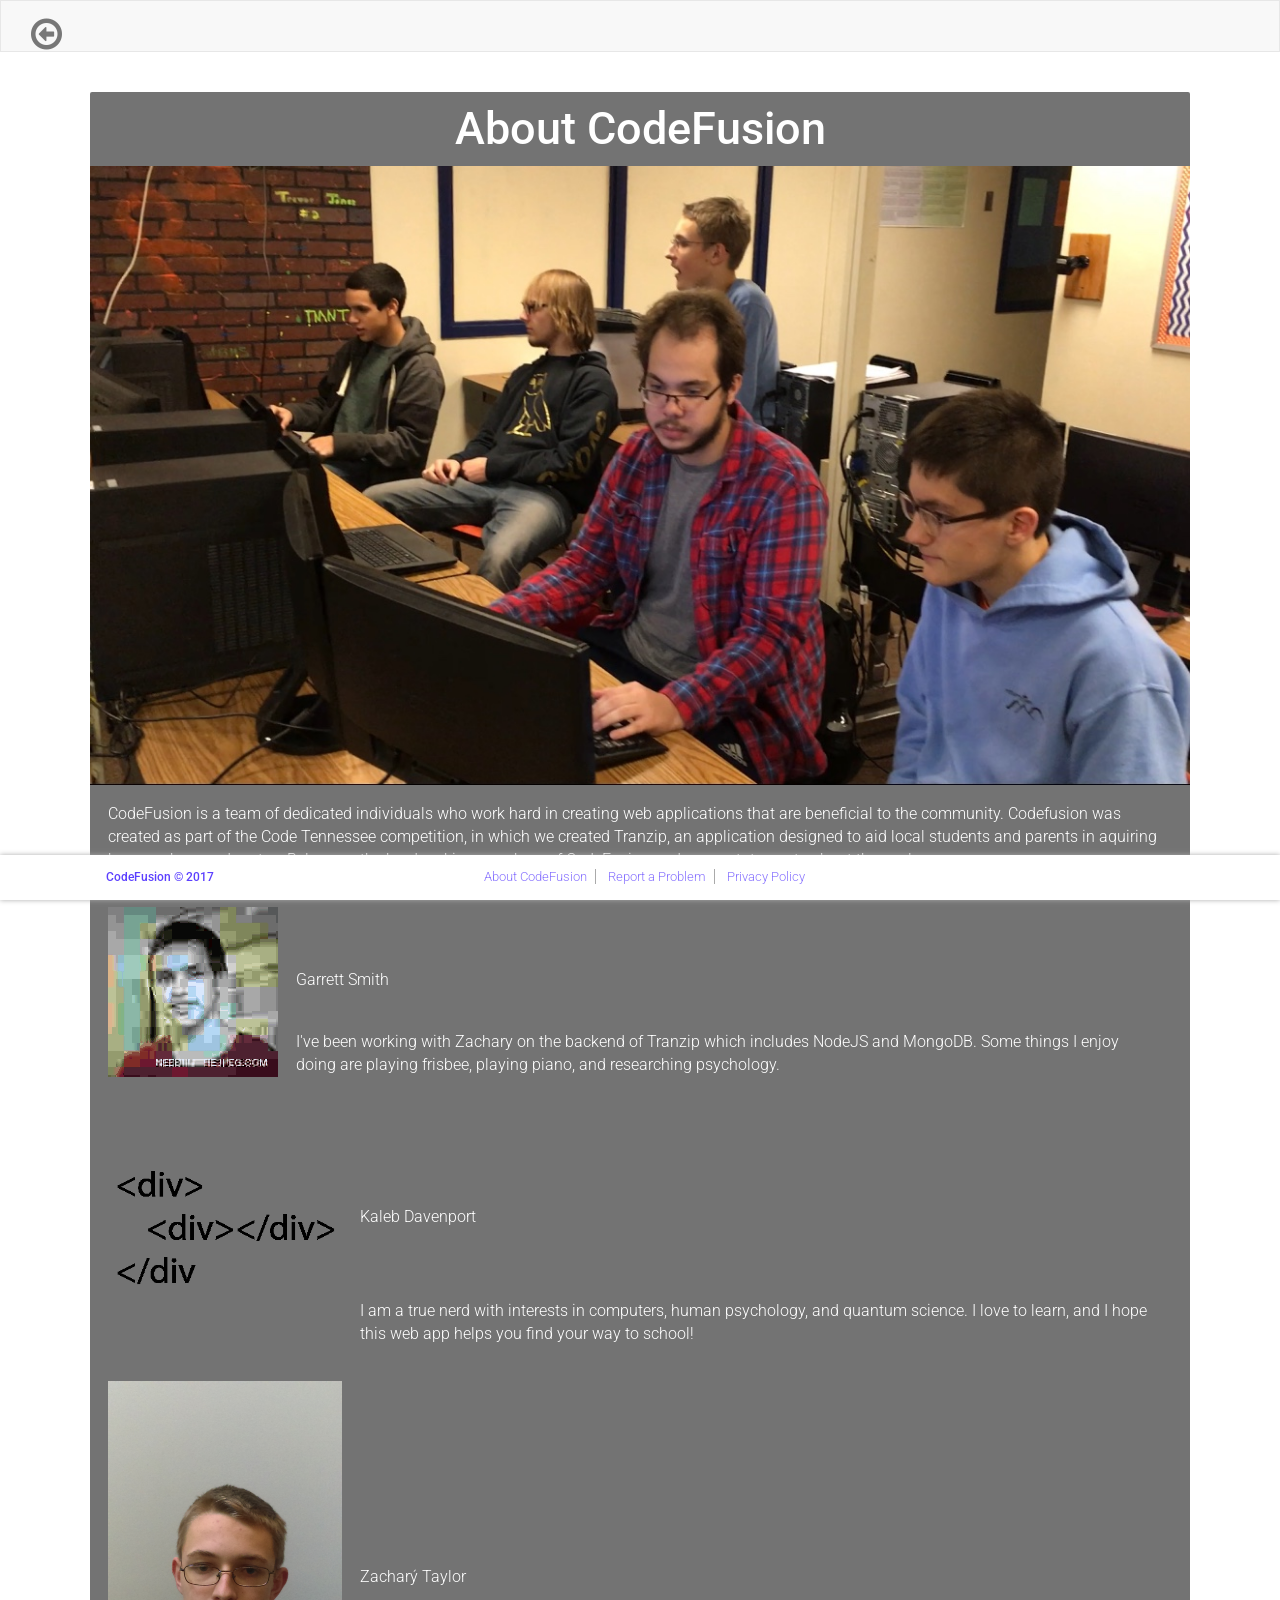
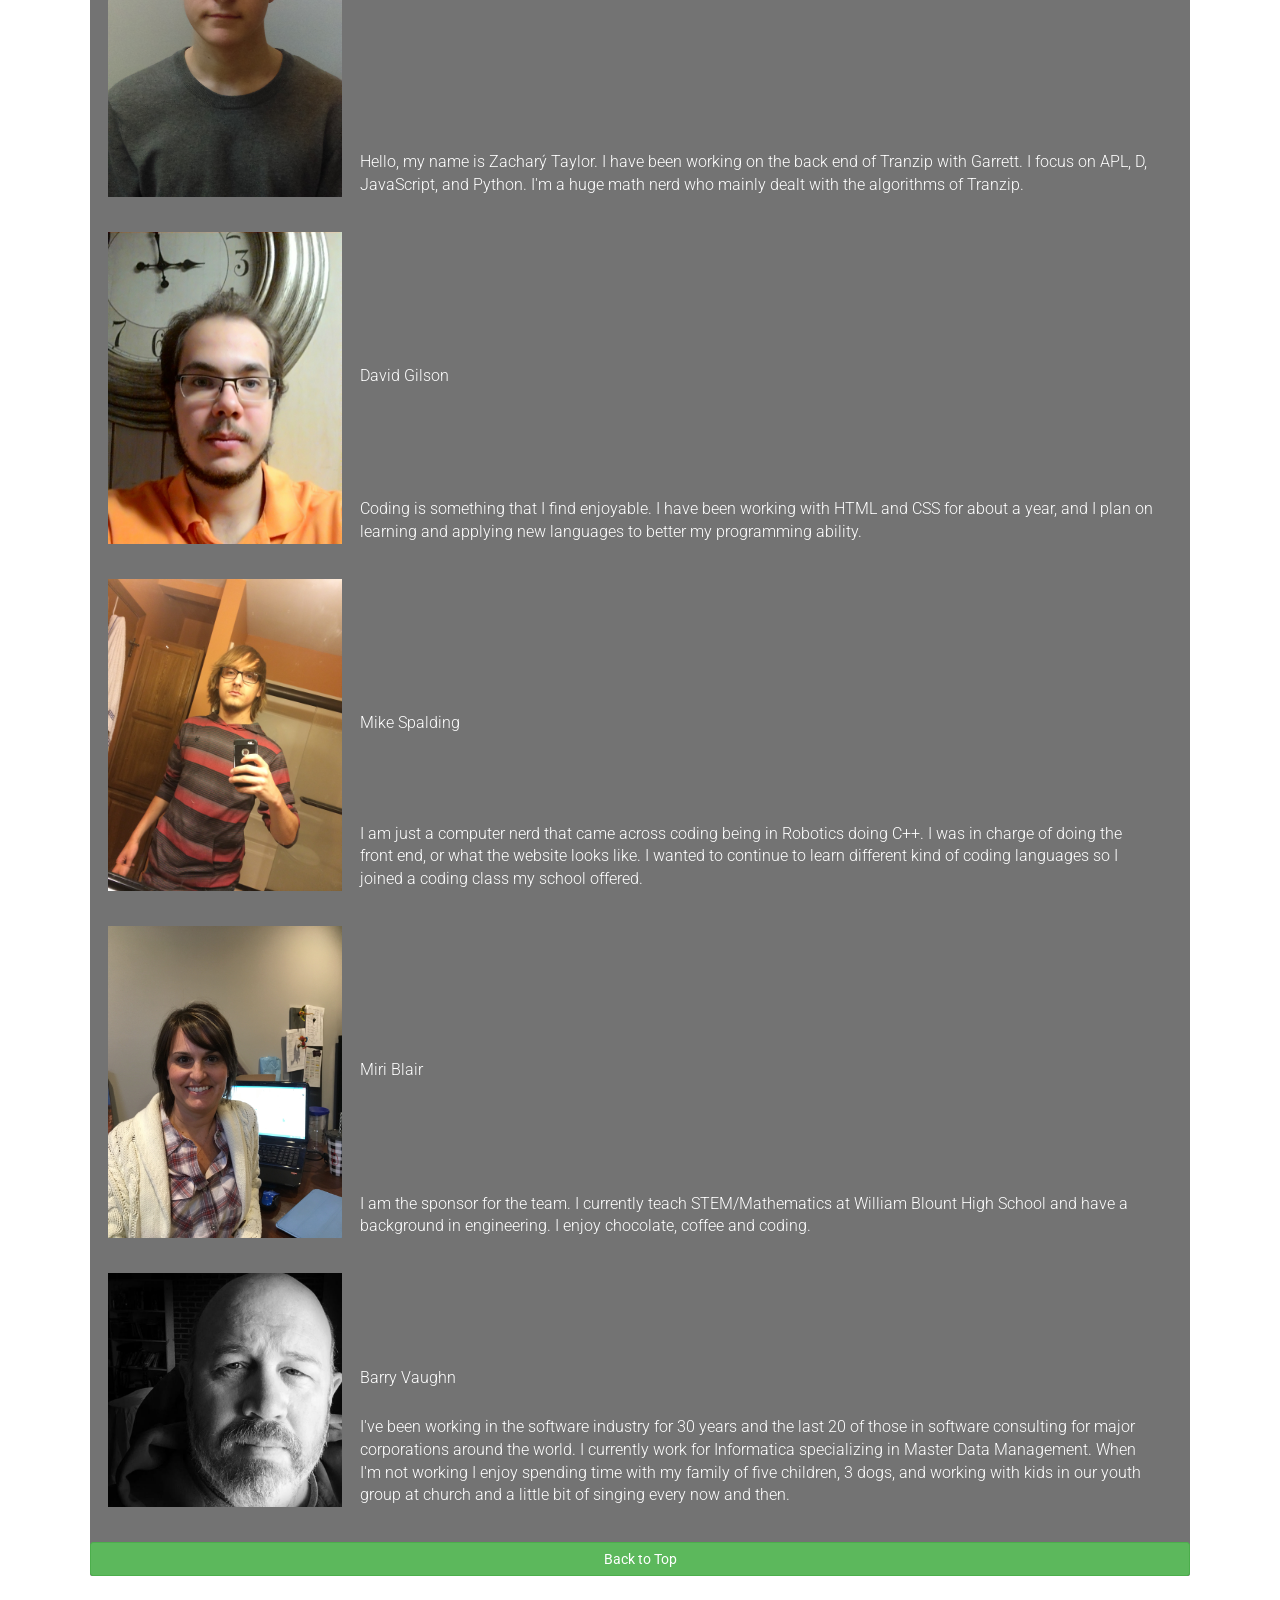
<file: about.html>
<!DOCTYPE html>
<html lang="en" class="staticMap">
<head>
    <meta charset="utf-8">
    <meta http-equiv="X-UA-Compatible" content="IE=edge">
    <meta name="viewport" content="width=device-width, initial-scale=1">
    <meta name="description" content="">
    <meta name="author" content="">

    <title>Ttanzip | Search</title>

    <!-- Bootstrap core CSS -->
    <link href="bootstrap/css/bootstrap.min.css" rel="stylesheet">

    <!-- Custom styles-->
    <link href="css/style.css" rel="stylesheet">
    <link href="https://maxcdn.bootstrapcdn.com/font-awesome/4.7.0/css/font-awesome.min.css" rel="stylesheet">
    <script type="text/javascript" src="js/elevator.js"></script>

</head>

<body data-spy="scroll" data-offset="0" data-target="#theMenu">

    <nav class="navbar navbar-default container-fluid">

        <div class="row">

            <div class="col-md-4">
                <a class="navbar-brand" href="index.html">
                    <i class="fa fa-arrow-circle-o-left fa-2x"></i>
                </a>
            </div>

        </div><! --/row -->
    </nav>



    <div class="container">
        <div class="aboutBackground">
            <h1 class="jumboHeading">About CodeFusion</h1>
            <div class="teamPic">
                <img src="img/TeamPhoto.jpg">
            </div>


            <p class="jumboText">CodeFusion is a team of dedicated individuals who work hard in creating web applications that are beneficial to the community.  Codefusion was created as part of the Code Tennessee competition, in which we created Tranzip, an application designed to aid local students and parents in aquiring bus numbers and routes.  Below are the hardworking members of CodeFusion and some statements about themselves:</p>
            <div class="teamMember">
                <img src="img/garrettGIF.gif">
                <div>
                    <p class="jumboText">Garrett Smith</p>
                    <p class="jumboText">I've been working with Zachary on the backend of Tranzip which includes NodeJS and MongoDB. Some things I enjoy doing are playing frisbee, playing piano, and researching psychology. </p>
                </div>
            </div>
            <div class="teamMember">
                <img src="img/kalebzDivz.gif">
                <div>
                    <p class="jumboText">Kaleb Davenport</p>
                    <p class="jumboText">I am a true nerd with interests in computers, human psychology, and quantum science. I love to learn, and I hope this web app helps you find your way to school! </p>
                </div>
            </div>
            <div class="teamMember">
                <img src="img/zachary.jpg">
                <div>
                    <p class="jumboText">Zacharý Taylor</p>
                    <p class="jumboText">Hello, my name is Zacharý Taylor. I have been working on the back end of Tranzip with Garrett. I focus on APL, D, JavaScript, and Python. I'm a huge math nerd who mainly dealt with the algorithms of Tranzip. </p>
                </div>
            </div>
            <div class="teamMember">
                <img src="img/David.jpg">
                <div>
                    <p class="jumboText">David Gilson</p>
                    <p class="jumboText">Coding is something that I find enjoyable.  I have been working with HTML and CSS for about a year, and I plan on learning and applying new languages to better my programming ability.</p>
                </div>
            </div>
            <div class="teamMember">
                <img src="img/Mike.jpg">
                <div>
                    <p class="jumboText">Mike Spalding</p>
                    <p class="jumboText">I am just a computer nerd that came across coding being in Robotics doing C++. I was in charge of doing the front end, or what the website looks like. I wanted to continue to learn different kind of coding languages so I joined a coding class my school offered. </p>
                </div>
            </div>
            <div class="teamMember">
                <img src="img/Blair.jpg">
                <div>
                    <p class="jumboText">Miri Blair</p>
                    <p class="jumboText">I am the sponsor for the team.  I currently teach STEM/Mathematics at William Blount High School and have a background in engineering.  I enjoy chocolate, coffee and coding.</p>
                </div>
            </div>
            <div class="teamMember">
                <img src="img/BarryVaughn.jpg">
                <div>
                    <p class="jumboText">Barry Vaughn</p>
                    <p class="jumboText">I've been working in the software industry for 30 years and the last 20 of those in software consulting for major corporations around the world. I currently work for Informatica specializing in Master Data Management. When I'm not working I enjoy spending time with my family of five children, 3 dogs, and working with kids in our youth group at church and a little bit of singing every now and then. </p>
                </div>
            </div>
            <div class="btn-group-justified">
                <div class="elevator-button btn btn-success squareButton">Back to Top</div>
            </div>
        </div><! --/row definition -->
    </div><! --/container -->



    <div id="footer" class="navbar-bottom">
        <div class="container-fluid">
            <div class="row">
                <div class="col-sm-3">
                    <h6>CodeFusion &copy; 2017</h6>
                </div>
                <div class="col-sm-6">
                    <ul>
                        <li><a href="about.html">About CodeFusion</a></li>
                        <li><a href="reportAProblem.html">Report a Problem</a></li>
                        <li><a href="privacyPolicy.html" id="last">Privacy Policy</a></li>
                    </ul>
                </div>
                <div class="col-sm-3"></div>
            </div>
        </div>
    </div>

<script>
    window.onload = function() {
        var elevator = new Elevator({
            element: document.querySelector('.elevator-button'),
            mainAudio: 'music/elevatormusic.mp3',
            endAudio: 'music/ding.mp3'
        });
    }
</script>

<script src="https://oss.maxcdn.com/libs/html5shiv/3.7.0/html5shiv.js"></script>
<script src="https://oss.maxcdn.com/libs/respond.js/1.4.2/respond.min.js"></script>
<![endif]-->
<script src="https://ajax.googleapis.com/ajax/libs/jquery/1.11.0/jquery.min.js"></script>


<script src="bootstrap/js/bootstrap.min.js"></script>
<script src="js/main.js"></script>


</body>
</html>
</file>
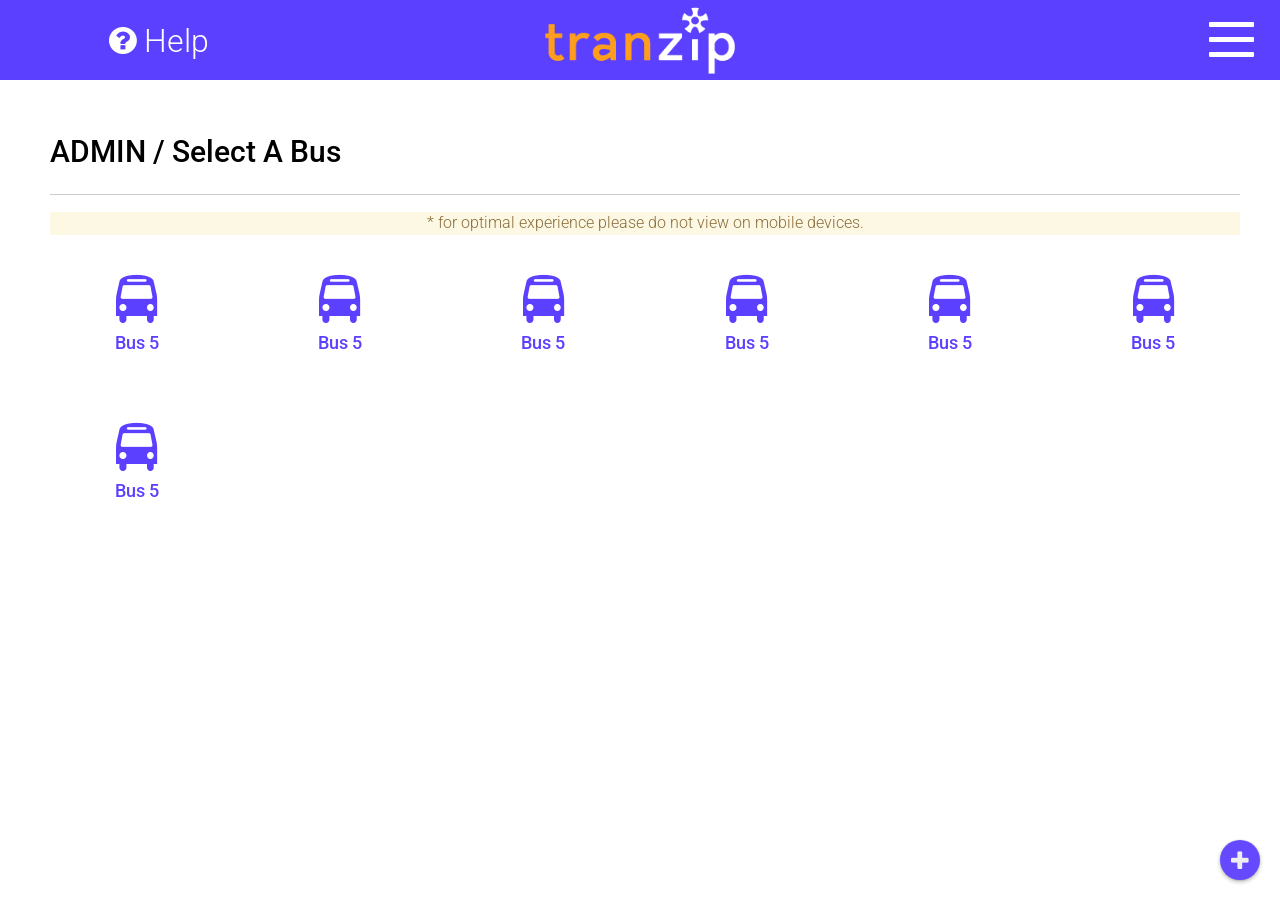
<file: indexAdmin.html>
<!DOCTYPE html>
<html lang="en">
<head>
    <meta charset="utf-8">
    <meta http-equiv="X-UA-Compatible" content="IE=edge">
    <meta name="viewport" content="width=device-width, initial-scale=1">
    <meta name="description" content="">
    <meta name="author" content="">

    <title>tranzip</title>

    <!-- Bootstrap core CSS -->
    <link href="bootstrap/css/bootstrap.min.css" rel="stylesheet">

    <!-- Custom styles-->
    <link href="css/style.css" rel="stylesheet">
    <link href="https://maxcdn.bootstrapcdn.com/font-awesome/4.7.0/css/font-awesome.min.css" rel="stylesheet">

</head>

<body>

<nav class="navbar mainNav container-fluid">

    <div class="col-xs-2">
        <a href="LogInForm.html" class="signIn adminButtonNav">
            <i class="fa fa-question-circle" aria-hidden="true"></i>
            <span class="hidden-sm hidden-xs">Help</span>
        </a>
    </div>
    <div class="navBrand col-xs-8">
        <a href="index.html">
            <img alt="tranzip Brand" src="img/tranzipNavLogo.png">
        </a>
    </div>
    <div class="col-xs-2">
        <a href="#" class="help">

        </a>
    </div>

</nav>
<ul class="adminToggle">
    <div id="nav-icon1">
        <span></span>
        <span></span>
        <span></span>
    </div>
</ul>
<nav class="main-navigation" role='navigation'>
    <h2 class="menuTitle">Menu</h2>
    <ul>
        <li><a href=""><i class="fa fa-user-circle-o"></i>Profile</a></li>
        <li><a href=""><i class="fa fa-home"></i>Admin Home</a></li>
        <li><a href=""><i class="fa fa-external-link"></i>tranzip Home</a></li>
        <li><a href=""><i class="fa fa-sign-out"></i>Log Out</a></li>
    </ul>
</nav>
<div class="sidenav-background"></div>

<div id="busMenuState">
    <ul>
        <div class="page-inner">
            <div class="row">
                <div class="col-lg-12">
                    <h2>ADMIN / Select A Bus</h2>
                </div>
            </div>
            <hr />

            <div class="row text-center pad-top container-fluid antiMobileAlert">
                <p class="alert-warning">* for optimal experience please do not view on mobile devices.</p>
            </div>

            <div class="row text-center pad-top">
                <div class="col-lg-2 col-md-2 col-sm-2 col-xs-6">
                    <div class="busOption">
                        <i class="fa fa-bus fa-3x"></i>
                        <h4>Bus 5</h4>
                    </div>
                </div>

                <div class="col-lg-2 col-md-2 col-sm-2 col-xs-6">
                    <div class="busOption">
                        <i class="fa fa-bus fa-3x"></i>
                        <h4>Bus 5</h4>
                    </div>
                </div>
                <div class="col-lg-2 col-md-2 col-sm-2 col-xs-6">
                    <div class="busOption">
                        <i class="fa fa-bus fa-3x"></i>
                        <h4>Bus 5</h4>
                    </div>
                </div>
                <div class="col-lg-2 col-md-2 col-sm-2 col-xs-6">
                    <div class="busOption">
                        <i class="fa fa-bus fa-3x"></i>
                        <h4>Bus 5</h4>
                    </div>
                </div>
                <div class="col-lg-2 col-md-2 col-sm-2 col-xs-6">
                    <div class="busOption">
                        <i class="fa fa-bus fa-3x"></i>
                        <h4>Bus 5</h4>
                    </div>
                </div>
                <div class="col-lg-2 col-md-2 col-sm-2 col-xs-6">
                    <div class="busOption">
                        <i class="fa fa-bus fa-3x"></i>
                        <h4>Bus 5</h4>
                    </div>
                </div>
            </div>
            <!-- /. ROW  -->
            <div class="row text-center pad-top">
                <div class="col-lg-2 col-md-2 col-sm-2 col-xs-6">
                    <div class="busOption">
                        <i class="fa fa-bus fa-3x"></i>
                        <h4>Bus 5</h4>
                    </div>
                </div>
            </div>
        </div>
    </ul>
</div>

<div id="busDeleteState">
    <ul>
        <div class="page-inner">
            <div class="row">
                <div class="col-lg-12">
                    <h2>ADMIN / Delete Any Bus</h2>
                </div>
            </div>
            <hr />

            <div class="row text-center pad-top container-fluid antiMobileAlert">
                <p class="alert-warning">* for optimal experience please do not view on mobile devices.</p>
            </div>

            <div class="row text-center pad-top">
                <div class="col-lg-2 col-md-2 col-sm-2 col-xs-6">
                    <div class="deleteBusOption">
                        <i class="fa fa-bus fa-3x"></i>
                        <h4>Bus 5</h4>
                    </div>
                </div>
                <div class="col-lg-2 col-md-2 col-sm-2 col-xs-6">
                    <div class="deleteBusOption">
                        <i class="fa fa-bus fa-3x"></i>
                        <h4>Bus 5</h4>
                    </div>
                </div>
                <div class="col-lg-2 col-md-2 col-sm-2 col-xs-6">
                    <div class="deleteBusOption">
                        <i class="fa fa-bus fa-3x"></i>
                        <h4>Bus 5</h4>
                    </div>
                </div>
                <div class="col-lg-2 col-md-2 col-sm-2 col-xs-6">
                    <div class="deleteBusOption">
                        <i class="fa fa-bus fa-3x"></i>
                        <h4>Bus 5</h4>
                    </div>
                </div>
                <div class="col-lg-2 col-md-2 col-sm-2 col-xs-6">
                    <div class="deleteBusOption">
                        <i class="fa fa-bus fa-3x"></i>
                        <h4>Bus 5</h4>
                    </div>
                </div>
                <div class="col-lg-2 col-md-2 col-sm-2 col-xs-6">
                    <div class="deleteBusOption">
                        <i class="fa fa-bus fa-3x"></i>
                        <h4>Bus 5</h4>
                    </div>
                </div>
            </div>
            <!-- /. ROW  -->
            <div class="row text-center pad-top">
                <div class="col-lg-2 col-md-2 col-sm-2 col-xs-6">
                    <div class="deleteBusOption">
                        <i class="fa fa-bus fa-3x"></i>
                        <h4>Bus 5</h4>
                    </div>
                </div>
            </div>
        </div>
    </ul>
</div>

<div id="busEditState">
    <ul>
        <div class="page-inner">
            <div class="row">
                <div class="col-lg-12">
                    <h2>ADMIN / Edit Any Bus</h2>
                </div>
            </div>
            <hr />
            <div class="row text-center pad-top">
                <div class="col-lg-2 col-md-2 col-sm-2 col-xs-6">
                    <div class="editBusOption">
                        <i class="fa fa-bus fa-3x"></i>
                        <h4>Bus 5</h4>
                    </div>
                </div>
                <div class="col-lg-2 col-md-2 col-sm-2 col-xs-6">
                    <div class="editBusOption">
                        <i class="fa fa-bus fa-3x"></i>
                        <h4>Bus 5</h4>
                    </div>
                </div>
                <div class="col-lg-2 col-md-2 col-sm-2 col-xs-6">
                    <div class="editBusOption">
                        <i class="fa fa-bus fa-3x"></i>
                        <h4>Bus 5</h4>
                    </div>
                </div>
                <div class="col-lg-2 col-md-2 col-sm-2 col-xs-6">
                    <div class="editBusOption">
                        <i class="fa fa-bus fa-3x"></i>
                        <h4>Bus 5</h4>
                    </div>
                </div>
                <div class="col-lg-2 col-md-2 col-sm-2 col-xs-6">
                    <div class="editBusOption">
                        <i class="fa fa-bus fa-3x"></i>
                        <h4>Bus 5</h4>
                    </div>
                </div>
                <div class="col-lg-2 col-md-2 col-sm-2 col-xs-6">
                    <div class="editBusOption">
                        <i class="fa fa-bus fa-3x"></i>
                        <h4>Bus 5</h4>
                    </div>
                </div>
            </div>
            <!-- /. ROW  -->
            <div class="row text-center pad-top">
                <div class="col-lg-2 col-md-2 col-sm-2 col-xs-6">
                    <div class="editBusOption">
                        <i class="fa fa-bus fa-3x"></i>
                        <h4>Bus 5</h4>
                    </div>
                </div>
            </div>
        </div>
    </ul>
</div>


<div class="modal fade" id="deleteModal" tabindex="-1" role="dialog">
    <div class="modal-dialog" role="document">
        <div class="modal-content">
            <div class="modal-header">
                <button type="button" class="close" data-dismiss="modal" aria-label="Close"><span aria-hidden="true">&times;</span></button>
                <h4 class="modal-title text-center">Confirm Delete</h4>
            </div>
            <div class="modal-body">
                <p>To delete the bus please type the bus number and click confirm.</p>
            </div>
            <div class="modal-footer flexcontainer">
                <input id="deleteInput" name="" type="text" placeholder="42" class="form-control input-md" required>
                <button type="button" class="btn btn-danger">Confirm</button>
            </div>
        </div><!-- /.modal-content -->
    </div><!-- /.modal-dialog -->
</div><!-- /.modal -->

<div id="addBusForm">

    <div class="page-inner">
        <ul>

            <div class="row">
                <div class="col-lg-12">
                    <h2>Create A Bus</h2>
                </div>
            </div>
            <hr />

            <form class="form-horizontal">
                <fieldset>

                    <!-- Text input-->
                    <div class="form-group">
                        <label class="col-md-4 control-label" for="">Enter Bus #</label>
                        <div class="col-md-4">
                            <input id="" name="" type="text" placeholder="42" class="form-control input-md" required="">

                        </div>
                    </div>

                    <!-- Multiple Checkboxes -->
                    <div class="form-group">
                        <label class="col-md-4 control-label">Assign Morning Schools</label>
                        <div class="col-md-4">
                            <div class="checkbox">
                                <label for="morningSchool-0">
                                    <input type="checkbox" name="morningSchool" id="morningSchool-0" value="1">
                                    School one
                                </label>
                            </div>
                            <div class="checkbox">
                                <label for="morningSchool-1">
                                    <input type="checkbox" name="morningSchool" id="morningSchool-1" value="2">
                                    School two
                                </label>
                            </div>
                        </div>
                    </div>

                    <!-- Multiple Checkboxes -->
                    <div class="form-group">
                        <label class="col-md-4 control-label">Assign Afternoon Schools</label>
                        <div class="col-md-4">
                            <div class="checkbox">
                                <label for="afternoonSchools-0">
                                    <input type="checkbox" name="afternoonSchools" id="afternoonSchools-0" value="1">
                                    School one
                                </label>
                            </div>
                            <div class="checkbox">
                                <label for="afternoonSchools-1">
                                    <input type="checkbox" name="afternoonSchools" id="afternoonSchools-1" value="2">
                                    School two
                                </label>
                            </div>
                        </div>
                    </div>

                    <div class="form-group">
                        <label class="col-md-4 control-label">Bus Passenger Exchanges</label>

                        <div class="col-md-4">
                            <div class="checkbox switch-alternative">
                                <label class="toggleLabel">
                                    <input type="checkbox" class="switch-control">
                                    <span class="switch-label"></span>
                                </label>
                            </div>
                            <div class="added-form-fields">
                                <div class="createBusContainer">
                                    <h4>Passengers will start on bus: </h4>
                                    <select id="" name="">
                                        <option value="1">#6</option>
                                        <option value="2">#43</option>
                                    </select>
                                </div>
                                <div class="createBusContainer">
                                    <h4>Passengers will switch to bus: </h4>
                                    <select id="" name="">
                                        <option value="1">#6</option>
                                        <option value="2">#43</option>
                                    </select>
                                </div>
                                <div class="createBusContainer">
                                    <h4>Location: </h4>
                                    <select id="" name="">
                                        <option value="1">Carpenters Middle School</option>
                                        <option value="2">Union Grove Middle School</option>
                                    </select>
                                </div>
                                <div class="createBusContainer">
                                    <h4>Time of day: </h4>
                                    <select id="" name="">
                                        <option value="1">Morning</option>
                                        <option value="2">Afternoon</option>
                                        <option value="2">Morning and Afternoon</option>
                                    </select>
                                </div>
                            </div>
                            <button class="btn btn-success justifiedBtn" type="submit">Create</button>
                        </div>
                    </div>

                </fieldset>
            </form>

        </ul>
    </div>

</div>

<div class="container adminControls">
    <div class="flexContainerRight">
        <div class="nbs">
            <a href="#" class="nb nbi nbsb1" id="editBusButton"><i class="fa fa-pencil"></i> <span>Edit Settings </span></a>
            <a href="#" class="nb nbi nbsb2" id="deleteBusButton"><i class="fa fa-times"></i> <span>Delete A Bus </span></a>
            <a class="nb nb-main" id="addBusButton"> <i class="fa fa-plus"></i><span>Add A Bus </span></a>
        </div>
        <div class="home">
            <a href="#" class="nb nb-main" id="backToAdminHome"><i class="fa fa-home"></i> <span>Back to Admin Home </span></a>
        </div>
    </div>
</div>

<script src="https://ajax.googleapis.com/ajax/libs/jquery/1.11.0/jquery.min.js"></script>
<script src="bootstrap/js/bootstrap.min.js"></script>

<script src="js/main.js"></script>


</body>
</html>

<div class="modal fade" tabindex="-1" role="dialog">
    <div class="modal-dialog" role="document">
        <div class="modal-content">
            <div class="modal-header">
                <button type="button" class="close" data-dismiss="modal" aria-label="Close"><span aria-hidden="true">&times;</span></button>
                <h4 class="modal-title">Welcome To The Control Panel</h4>
            </div>
            <div class="modal-body">
                <p>To add an address to the route type it into the address input.</p>
                <hr/>
                <p>To edit or delete an address click on it in the map area.</p>
            </div>
            <div class="modal-footer flexContainerRight">
                <button class="btn btn-default">Close</button>
            </div>
        </div><!-- /.modal-content -->
    </div><!-- /.modal-dialog -->
</div><!-- /.modal -->
</file>
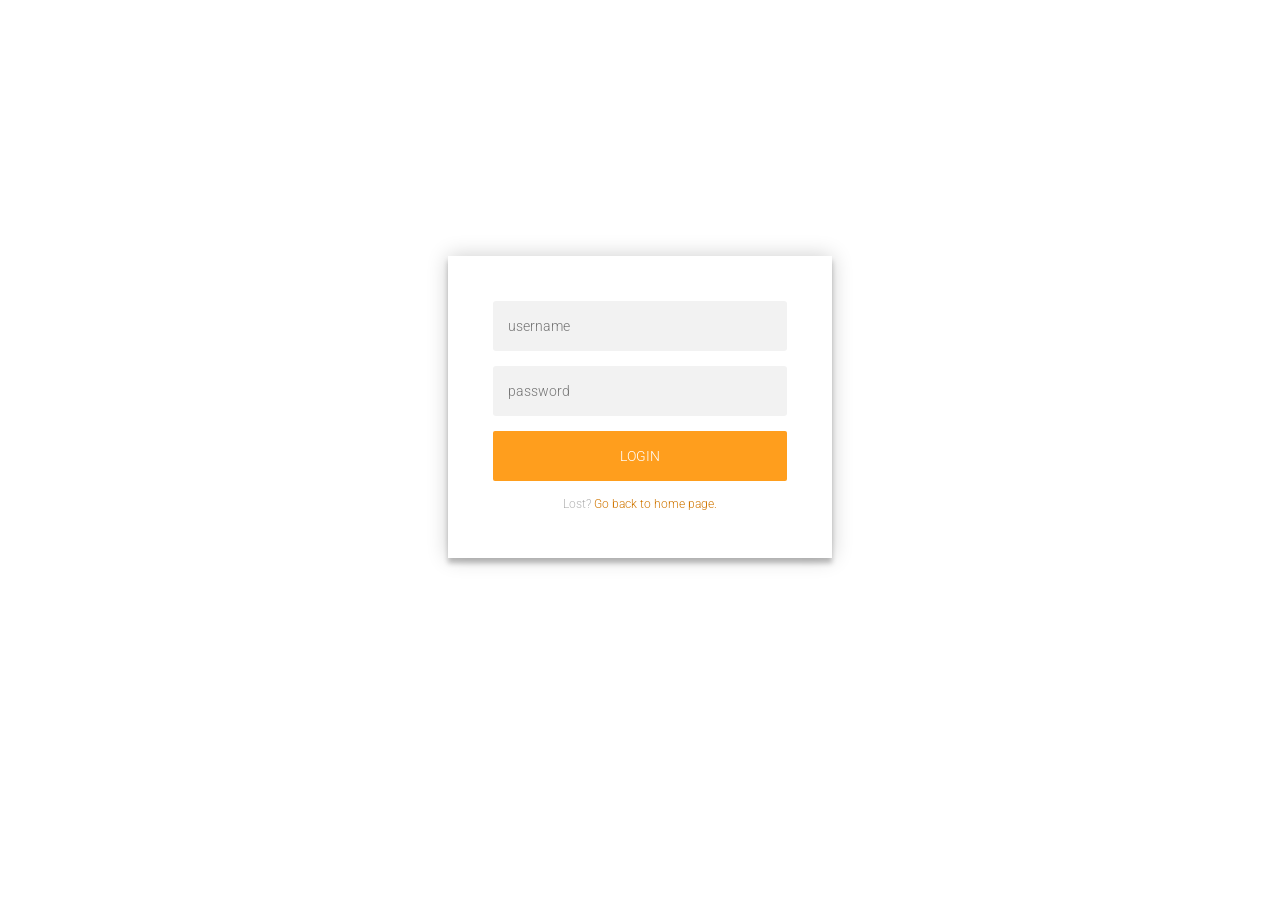
<file: LogInForm.html>
<!DOCTYPE html>
<html class="staticMap">
<head>
    <meta charset="UTF-8">
    <title>Flat HTML5/CSS3 Login Form</title>


    <!-- Bootstrap core CSS -->
    <link href="bootstrap/css/bootstrap.min.css" rel="stylesheet">

    <!-- Custom styles-->
    <link href="css/style.css" rel="stylesheet">
    <link href="https://maxcdn.bootstrapcdn.com/font-awesome/4.7.0/css/font-awesome.min.css" rel="stylesheet">



</head>

<body>

    <div class="login-page">
        <div class="loginForm">
            <form class="login-form">
                <input type="text" placeholder="username"/>
                <input type="password" placeholder="password"/>
                <button>login</button>
                <p class="message">Lost? <a href="index.html"> Go back to home page.</a></p>
            </form>
        </div>
    </div>


<script src="js/index.js"></script>
<script src="https://oss.maxcdn.com/libs/html5shiv/3.7.0/html5shiv.js"></script>
<script src="https://oss.maxcdn.com/libs/respond.js/1.4.2/respond.min.js"></script>
<![endif]-->
<script src="https://ajax.googleapis.com/ajax/libs/jquery/1.11.0/jquery.min.js"></script>


<script src="bootstrap/js/bootstrap.min.js"></script>
<script src="js/main.js"></script>

</body>
</html>
</file>
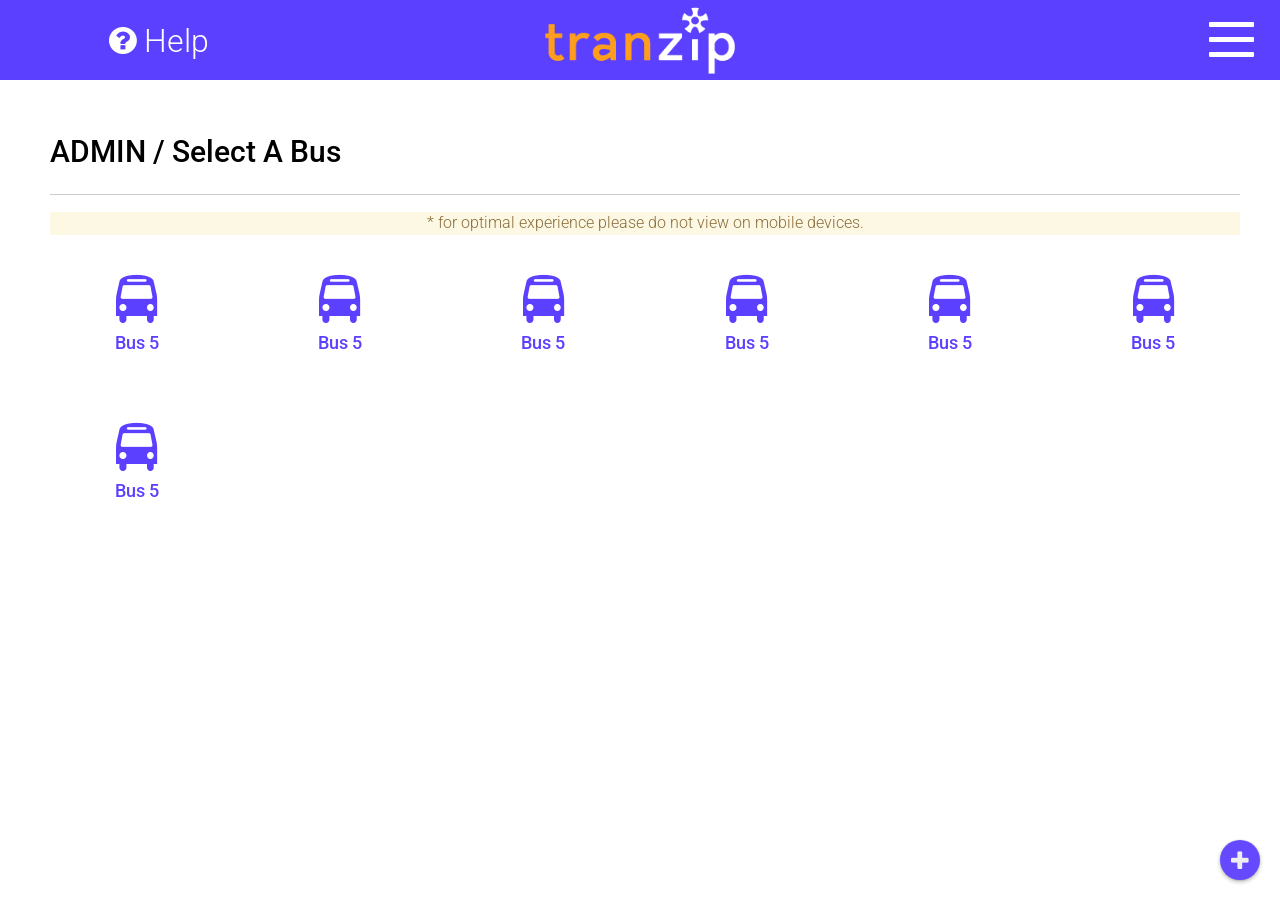
<file: TRANZIP_2.1/indexAdmin.html>
<!DOCTYPE html>
<html lang="en">
<head>
    <meta charset="utf-8">
    <meta http-equiv="X-UA-Compatible" content="IE=edge">
    <meta name="viewport" content="width=device-width, initial-scale=1">
    <meta name="description" content="">
    <meta name="author" content="">

    <title>tranzip</title>

    <!-- Bootstrap core CSS -->
    <link href="bootstrap/css/bootstrap.min.css" rel="stylesheet">

    <!-- Custom styles-->
    <link href="css/style.css" rel="stylesheet">
    <link href="https://maxcdn.bootstrapcdn.com/font-awesome/4.7.0/css/font-awesome.min.css" rel="stylesheet">

</head>

<body>

<nav class="navbar mainNav container-fluid">

    <div class="col-xs-2">
        <a href="LogInForm.html" class="signIn adminButtonNav">
            <i class="fa fa-question-circle" aria-hidden="true"></i>
            <span class="hidden-sm hidden-xs">Help</span>
        </a>
    </div>
    <div class="navBrand col-xs-8">
        <a href="index.html">
            <img alt="tranzip Brand" src="img/tranzipNavLogo.png">
        </a>
    </div>

</nav>
<ul class="adminToggle">
    <div id="nav-icon1">
        <span></span>
        <span></span>
        <span></span>
    </div>
</ul>
<nav class="main-navigation" role='navigation'>
    <h2 class="menuTitle">Menu</h2>
    <ul>
        <li><a href=""><i class="fa fa-user-circle-o"></i>Profile</a></li>
        <li><a href=""><i class="fa fa-home"></i>Admin Home</a></li>
        <li><a href=""><i class="fa fa-external-link"></i>tranzip Home</a></li>
        <li><a href=""><i class="fa fa-sign-out"></i>Log Out</a></li>
    </ul>
</nav>
<div class="sidenav-background"></div>

<div id="busMenuState">
    <ul>
        <div class="page-inner">
            <div class="row">
                <div class="col-lg-12">
                    <h2>ADMIN / Select A Bus</h2>
                </div>
            </div>
            <hr />

            <div class="row text-center pad-top container-fluid antiMobileAlert">
                <p class="alert-warning">* for optimal experience please do not view on mobile devices.</p>
            </div>

            <div class="row text-center pad-top">
                <div class="col-lg-2 col-md-2 col-sm-2 col-xs-6">
                    <div class="busOption">
                        <i class="fa fa-bus fa-3x"></i>
                        <h4>Bus 5</h4>
                    </div>
                </div>

                <div class="col-lg-2 col-md-2 col-sm-2 col-xs-6">
                    <div class="busOption">
                        <i class="fa fa-bus fa-3x"></i>
                        <h4>Bus 5</h4>
                    </div>
                </div>
                <div class="col-lg-2 col-md-2 col-sm-2 col-xs-6">
                    <div class="busOption">
                        <i class="fa fa-bus fa-3x"></i>
                        <h4>Bus 5</h4>
                    </div>
                </div>
                <div class="col-lg-2 col-md-2 col-sm-2 col-xs-6">
                    <div class="busOption">
                        <i class="fa fa-bus fa-3x"></i>
                        <h4>Bus 5</h4>
                    </div>
                </div>
                <div class="col-lg-2 col-md-2 col-sm-2 col-xs-6">
                    <div class="busOption">
                        <i class="fa fa-bus fa-3x"></i>
                        <h4>Bus 5</h4>
                    </div>
                </div>
                <div class="col-lg-2 col-md-2 col-sm-2 col-xs-6">
                    <div class="busOption">
                        <i class="fa fa-bus fa-3x"></i>
                        <h4>Bus 5</h4>
                    </div>
                </div>
            </div>
            <!-- /. ROW  -->
            <div class="row text-center pad-top">
                <div class="col-lg-2 col-md-2 col-sm-2 col-xs-6">
                    <div class="busOption">
                        <i class="fa fa-bus fa-3x"></i>
                        <h4>Bus 5</h4>
                    </div>
                </div>
            </div>
        </div>
    </ul>
</div>

<div id="busDeleteState">
    <ul>
        <div class="page-inner">
            <div class="row">
                <div class="col-lg-12">
                    <h2>ADMIN / Delete Any Bus</h2>
                </div>
            </div>
            <hr />

            <div class="row text-center pad-top container-fluid antiMobileAlert">
                <p class="alert-warning">* for optimal experience please do not view on mobile devices.</p>
            </div>

            <div class="row text-center pad-top">
                <div class="col-lg-2 col-md-2 col-sm-2 col-xs-6">
                    <div class="deleteBusOption">
                        <i class="fa fa-bus fa-3x"></i>
                        <h4>Bus 5</h4>
                    </div>
                </div>
                <div class="col-lg-2 col-md-2 col-sm-2 col-xs-6">
                    <div class="deleteBusOption">
                        <i class="fa fa-bus fa-3x"></i>
                        <h4>Bus 5</h4>
                    </div>
                </div>
                <div class="col-lg-2 col-md-2 col-sm-2 col-xs-6">
                    <div class="deleteBusOption">
                        <i class="fa fa-bus fa-3x"></i>
                        <h4>Bus 5</h4>
                    </div>
                </div>
                <div class="col-lg-2 col-md-2 col-sm-2 col-xs-6">
                    <div class="deleteBusOption">
                        <i class="fa fa-bus fa-3x"></i>
                        <h4>Bus 5</h4>
                    </div>
                </div>
                <div class="col-lg-2 col-md-2 col-sm-2 col-xs-6">
                    <div class="deleteBusOption">
                        <i class="fa fa-bus fa-3x"></i>
                        <h4>Bus 5</h4>
                    </div>
                </div>
                <div class="col-lg-2 col-md-2 col-sm-2 col-xs-6">
                    <div class="deleteBusOption">
                        <i class="fa fa-bus fa-3x"></i>
                        <h4>Bus 5</h4>
                    </div>
                </div>
            </div>
            <!-- /. ROW  -->
            <div class="row text-center pad-top">
                <div class="col-lg-2 col-md-2 col-sm-2 col-xs-6">
                    <div class="deleteBusOption">
                        <i class="fa fa-bus fa-3x"></i>
                        <h4>Bus 5</h4>
                    </div>
                </div>
            </div>
        </div>
    </ul>
</div>

<div id="busEditState">
    <ul>
        <div class="page-inner">
            <div class="row">
                <div class="col-lg-12">
                    <h2>ADMIN / Edit Any Bus</h2>
                </div>
            </div>
            <hr />
            <div class="row text-center pad-top">
                <div class="col-lg-2 col-md-2 col-sm-2 col-xs-6">
                    <div class="editBusOption">
                        <i class="fa fa-bus fa-3x"></i>
                        <h4>Bus 5</h4>
                    </div>
                </div>
                <div class="col-lg-2 col-md-2 col-sm-2 col-xs-6">
                    <div class="editBusOption">
                        <i class="fa fa-bus fa-3x"></i>
                        <h4>Bus 5</h4>
                    </div>
                </div>
                <div class="col-lg-2 col-md-2 col-sm-2 col-xs-6">
                    <div class="editBusOption">
                        <i class="fa fa-bus fa-3x"></i>
                        <h4>Bus 5</h4>
                    </div>
                </div>
                <div class="col-lg-2 col-md-2 col-sm-2 col-xs-6">
                    <div class="editBusOption">
                        <i class="fa fa-bus fa-3x"></i>
                        <h4>Bus 5</h4>
                    </div>
                </div>
                <div class="col-lg-2 col-md-2 col-sm-2 col-xs-6">
                    <div class="editBusOption">
                        <i class="fa fa-bus fa-3x"></i>
                        <h4>Bus 5</h4>
                    </div>
                </div>
                <div class="col-lg-2 col-md-2 col-sm-2 col-xs-6">
                    <div class="editBusOption">
                        <i class="fa fa-bus fa-3x"></i>
                        <h4>Bus 5</h4>
                    </div>
                </div>
            </div>
            <!-- /. ROW  -->
            <div class="row text-center pad-top">
                <div class="col-lg-2 col-md-2 col-sm-2 col-xs-6">
                    <div class="editBusOption">
                        <i class="fa fa-bus fa-3x"></i>
                        <h4>Bus 5</h4>
                    </div>
                </div>
            </div>
        </div>
    </ul>
</div>


<div class="modal fade" id="deleteModal" tabindex="-1" role="dialog">
    <div class="modal-dialog" role="document">
        <div class="modal-content">
            <div class="modal-header">
                <button type="button" class="close" data-dismiss="modal" aria-label="Close"><span aria-hidden="true">&times;</span></button>
                <h4 class="modal-title text-center">Confirm Delete</h4>
            </div>
            <div class="modal-body">
                <p>To delete the bus please type the bus number and click confirm.</p>
            </div>
            <div class="modal-footer flexcontainer">
                <input id="deleteInput" name="" type="text" placeholder="42" class="form-control input-md" required>
                <button type="button" class="btn btn-danger">Confirm</button>
            </div>
        </div><!-- /.modal-content -->
    </div><!-- /.modal-dialog -->
</div><!-- /.modal -->

<div id="addBusForm">

    <div class="page-inner">
        <ul>

            <div class="row">
                <div class="col-lg-12">
                    <h2>Create A Bus</h2>
                </div>
            </div>
            <hr />

            <form class="form-horizontal">
                <fieldset>

                    <!-- Text input-->
                    <div class="form-group">
                        <label class="col-md-4 control-label" for="">Enter Bus #</label>
                        <div class="col-md-4">
                            <input id="" name="" type="text" placeholder="42" class="form-control input-md" required="">

                        </div>
                    </div>

                    <!-- Multiple Checkboxes -->
                    <div class="form-group">
                        <label class="col-md-4 control-label">Assign Morning Schools</label>
                        <div class="col-md-4">
                            <div class="checkbox">
                                <label for="morningSchool-0">
                                    <input type="checkbox" name="morningSchool" id="morningSchool-0" value="1">
                                    School one
                                </label>
                            </div>
                            <div class="checkbox">
                                <label for="morningSchool-1">
                                    <input type="checkbox" name="morningSchool" id="morningSchool-1" value="2">
                                    School two
                                </label>
                            </div>
                        </div>
                    </div>

                    <!-- Multiple Checkboxes -->
                    <div class="form-group">
                        <label class="col-md-4 control-label">Assign Afternoon Schools</label>
                        <div class="col-md-4">
                            <div class="checkbox">
                                <label for="afternoonSchools-0">
                                    <input type="checkbox" name="afternoonSchools" id="afternoonSchools-0" value="1">
                                    School one
                                </label>
                            </div>
                            <div class="checkbox">
                                <label for="afternoonSchools-1">
                                    <input type="checkbox" name="afternoonSchools" id="afternoonSchools-1" value="2">
                                    School two
                                </label>
                            </div>
                        </div>
                    </div>

                    <div class="form-group">
                        <label class="col-md-4 control-label">Bus Passenger Exchanges</label>

                        <div class="col-md-4">
                            <div class="checkbox switch-alternative">
                                <label class="toggleLabel">
                                    <input type="checkbox" class="switch-control">
                                    <span class="switch-label"></span>
                                </label>
                            </div>
                            <div class="added-form-fields">
                                <div class="createBusContainer">
                                    <h4>Passengers will start on bus: </h4>
                                    <select id="" name="">
                                        <option value="1">#6</option>
                                        <option value="2">#43</option>
                                    </select>
                                </div>
                                <div class="createBusContainer">
                                    <h4>Passengers will switch to bus: </h4>
                                    <select id="" name="">
                                        <option value="1">#6</option>
                                        <option value="2">#43</option>
                                    </select>
                                </div>
                                <div class="createBusContainer">
                                    <h4>Location: </h4>
                                    <select id="" name="">
                                        <option value="1">Carpenters Middle School</option>
                                        <option value="2">Union Grove Middle School</option>
                                    </select>
                                </div>
                                <div class="createBusContainer">
                                    <h4>Time of day: </h4>
                                    <select id="" name="">
                                        <option value="1">Morning</option>
                                        <option value="2">Afternoon</option>
                                        <option value="2">Morning and Afternoon</option>
                                    </select>
                                </div>
                            </div>
                            <button class="btn btn-success justifiedBtn" type="submit">Create</button>
                        </div>
                    </div>

                </fieldset>
            </form>

        </ul>
    </div>

</div>

<div class="container adminControls">
    <div class="flexContainerRight">
        <div class="nbs">
            <a href="#" class="nb nbi nbsb1" id="editBusButton"><i class="fa fa-pencil"></i> <span>Edit Settings </span></a>
            <a href="#" class="nb nbi nbsb2" id="deleteBusButton"><i class="fa fa-times"></i> <span>Delete A Bus </span></a>
            <a class="nb nb-main" id="addBusButton"> <i class="fa fa-plus"></i><span>Add A Bus </span></a>
        </div>
        <div class="home">
            <a href="#" class="nb nb-main" id="backToAdminHome"><i class="fa fa-home"></i> <span>Back to Admin Home </span></a>
        </div>
    </div>
</div>

<script src="https://ajax.googleapis.com/ajax/libs/jquery/1.11.0/jquery.min.js"></script>
<script src="bootstrap/js/bootstrap.min.js"></script>

<script src="js/main.js"></script>


</body>
</html>

<div class="modal fade" tabindex="-1" role="dialog">
    <div class="modal-dialog" role="document">
        <div class="modal-content">
            <div class="modal-header">
                <button type="button" class="close" data-dismiss="modal" aria-label="Close"><span aria-hidden="true">&times;</span></button>
                <h4 class="modal-title">Welcome To The Control Panel</h4>
            </div>
            <div class="modal-body">
                <p>To add an address to the route type it into the address input.</p>
                <hr/>
                <p>To edit or delete an address click on it in the map area.</p>
            </div>
            <div class="modal-footer flexContainerRight">
                <button class="btn btn-default">Close</button>
            </div>
        </div><!-- /.modal-content -->
    </div><!-- /.modal-dialog -->
</div><!-- /.modal -->
</file>
<file: css/style.css>
/* ==========================================================================
   Base Styles, Bootstrap Modifications & Fonts Import
   ========================================================================== */
@import url(https://fonts.googleapis.com/css?family=Roboto:300);
* {
  outline: none; }

html,
button,
input,
select,
textarea {
  color: #222; }

html, body {
  height: 100%; }

body {
  font-family: "Roboto", sans-serif;
  -webkit-font-smoothing: antialiased;
  -moz-osx-font-smoothing: grayscale;
  font-weight: 300;
  font-size: 16px;
  color: #000;
  -webkit-overflow-scrolling: touch;
  margin: 0; }

hr {
  display: block;
  height: 1px;
  border: 0;
  border-top: 1px solid #ccc;
  margin: 1em 0;
  padding: 0; }

.centered {
  text-align: center; }

/* ==========================================================================
   Sass Vars
   ========================================================================== */
/* ==========================================================================
   Buttons, inputs, and navs (not including primary navbar)
   ========================================================================== */
.adminEditSave {
  position: absolute;
  bottom: 7rem;
  right: 10px; }
  .adminEditSave:focus, .adminEditSave:active {
    outline: none; }

.smallMargin {
  margin-top: 5px; }

.mediumMargin {
  margin-top: 8px; }

.squareButton {
  border-radius: 3px; }

/* ==========================================================================
   Bootstrap Overrides
   ========================================================================== */
.navbar {
  border-radius: 0 !important; }

.dropdown-menu {
  min-width: 8rem !important; }

/* ==========================================================================
   FUTURE HELP PANEL
   ========================================================================== */
/* ==========================================================================
   Background
   ========================================================================== */
#googlemaps {
  height: 100%;
  width: 100%;
  position: absolute;
  top: 0;
  left: 0;
  z-index: -1; }

#googlemapsWithRoutes {
  height: 100%;
  width: 100%;
  position: absolute;
  top: 0; }
  @media screen and (min-width: 992px) {
    #googlemapsWithRoutes {
      width: 75%;
      right: 0; } }

/* ==========================================================================
   Main Navigation
   ========================================================================== */
.mainNav {
  z-index: 11;
  height: 80px;
  width: 100%;
  background: #5c40ff; }

.navBrand {
  height: 100%;
  padding-top: 2px;
  text-align: center; }
  .navBrand #homepageLogo {
    padding-top: 6px;
    width: 16rem; }
    @media screen and (min-width: 992px) {
      .navBrand #homepageLogo {
        width: 19.4rem;
        padding-top: .13rem; } }
  .navBrand img {
    width: 19.4rem;
    padding-top: .13rem; }

.currentPageNameNav {
  text-align: right;
  color: #fff;
  margin-top: 22px; }

.adminButtonNav {
  display: inline-block;
  font-weight: 300;
  font-size: 30px;
  margin-top: 14px;
  color: #fff; }

/* ==========================================================================
   Foreground
   ========================================================================== */
.jumboBackground {
  background: #5c40ff;
  border-radius: 3px; }
  @media screen and (min-width: 992px) {
    .jumboBackground {
      margin-top: 45px; } }

.aboutBackground {
  background: rgba(100, 100, 100, 0.9);
  border-radius: 2px;
  margin: 20px 20px 75px 20px; }

#headerwrap {
  position: absolute;
  top: 80px;
  right: 0;
  bottom: 0;
  left: 0;
  width: 100%; }
  #headerwrap img {
    position: absolute;
    height: 85%;
    top: 0;
    left: 0;
    right: 0;
    bottom: 0;
    margin: auto; }

.jumboHeading {
  text-align: center;
  color: #fff;
  font-size: 28px;
  padding: 12px 6px;
  margin: 0 auto; }
  @media screen and (min-width: 992px) {
    .jumboHeading {
      font-size: 45px; } }

.jumboText {
  color: #fff;
  font-size: 16px;
  margin: 18px 18px 0 18px;
  height: 100%; }
  .jumboText a {
    color: #f5f5f5; }

.teamMember {
  display: -webkit-flex;
  display: flex;
  -webkit-flex-direction: column;
  flex-direction: column;
  margin: 35px 18px; }
  .teamMember img {
    width: 100%;
    height: 100%;
    display: flex; }
  .teamMember div {
    display: -webkit-flex;
    display: flex;
    -webkit-flex-direction: column;
    flex-direction: column; }
    .teamMember div p {
      display: -webkit-flex;
      display: flex;
      -webkit-flex-direction: column;
      flex-direction: column;
      -webkit-justify-content: flex-end;
      justify-content: flex-end; }
  @media screen and (min-width: 992px) {
    .teamMember {
      display: -webkit-flex;
      display: flex;
      -webkit-flex-direction: row;
      flex-direction: row; }
      .teamMember img {
        height: 22%;
        width: 22%; } }

.teamPic {
  display: -webkit-flex;
  display: flex;
  -webkit-flex-direction: column;
  flex-direction: column;
  margin: 0; }
  .teamPic img {
    width: 100%;
    height: auto; }

#searchInNav {
  width: 100%;
  margin-top: 6px; }

.navSearch {
  width: 100%; }

.signOut2 {
  display: inline-block;
  text-align: center;
  margin: 17px 20px;
  padding: 15px !important;
  color: #5c40ff; }

.signIn {
  display: inline-block;
  width: 100%;
  text-align: right;
  margin-top: 1.75rem;
  font-size: 32px;
  color: #fff; }
  .signIn:hover, .signIn:active {
    color: #f2f2f2;
    text-decoration: none; }

.help {
  display: inline-block;
  width: 100%;
  text-align: center;
  margin-top: 1.75rem;
  font-size: 32px;
  color: #fff; }
  .help:hover, .help:active {
    color: #f2f2f2;
    text-decoration: none; }

.amToggle {
  margin-top: 6px;
  background-color: #fff;
  border-bottom-left-radius: 25px;
  border-top-left-radius: 25px;
  padding: 1.4rem 1rem 0 2rem;
  border: 1px solid #5c40ff;
  height: 50px; }

.adminDropdown {
  padding: 0;
  border-radius: 0;
  margin-top: 1rem; }

.busDropdown {
  padding: 29px 25px !important;
  color: #5c40ff; }
  .busDropdown:hover {
    background: #ddd; }
  .busDropdown i {
    padding: 5px 0 5px 4px; }
  .busDropdown .busNumber {
    padding: 5px 8px 5px 0; }

.flexcontainer {
  display: -webkit-flex;
  display: flex;
  -webkit-flex-direction: row;
  flex-direction: row;
  -webkit-justify-content: space-between;
  justify-content: space-between; }

.verticalContainer {
  display: -webkit-flex;
  display: flex;
  -webkit-flex-direction: column;
  flex-direction: column;
  -webkit-justify-content: space-between;
  justify-content: space-between; }

.flexContainerRight {
  display: -webkit-flex;
  display: flex;
  -webkit-flex-direction: row;
  flex-direction: row;
  -webkit-justify-content: flex-end;
  justify-content: flex-end; }

.flexContainerLeft {
  display: -webkit-flex;
  display: flex;
  -webkit-flex-direction: row;
  flex-direction: row;
  -webkit-justify-content: flex-start;
  justify-content: flex-start; }

.resultsContainer {
  display: -webkit-flex;
  display: flex;
  align-items: center;
  padding: 4px 0; }
  .resultsContainer p {
    margin: 0;
    display: flex;
    flex: 10; }
  .resultsContainer span {
    display: flex;
    flex: 1; }

.createBusContainer {
  display: -webkit-flex;
  display: flex;
  -webkit-flex-direction: row;
  flex-direction: row;
  margin-top: 10px; }
  .createBusContainer select {
    display: flex;
    flex: 1;
    height: 34px;
    padding: 0 6px;
    margin: 0 6px;
    font-size: 14px;
    line-height: 1.42857143;
    color: #555;
    background-color: #fff;
    border: 1px solid #ccc;
    border-radius: 4px; }
  .createBusContainer h4 {
    display: flex;
    flex: 3; }

.justifiedBtn {
  width: 100%;
  margin: 15px auto; }

.col-md-3 {
  padding-right: 0; }

.adminToggle {
  z-index: 9999;
  position: absolute;
  top: 22px;
  right: 2%;
  cursor: pointer; }

#search {
  z-index: 1;
  -webkit-border-radius: 25px;
  -moz-border-radius: 25px;
  border-radius: 25px;
  height: 50px;
  padding: 0 20px;
  border: 1px solid #5c40ff; }
  #search:active, #search:focus, #search:hover {
    outline: none;
    box-shadow: 0 1px 7px white; }

.fa-search {
  z-index: 11;
  padding: 15px;
  position: absolute;
  color: #5c40ff;
  top: 0;
  right: 7px; }
  .fa-search:hover {
    cursor: pointer; }

/* ==========================================================================
   Admin menu
   ========================================================================== */
.adminNav {
  box-shadow: 0 0 5px #aaa;
  height: 80px;
  width: 100%; }

.adminSearchFlex {
  width: 100%;
  display: -webkit-flex;
  display: flex;
  -webkit-flex-direction: row;
  flex-direction: row;
  -webkit-justify-content: flex-start;
  justify-content: flex-start; }

#label {
  display: flex;
  flex: 1;
  margin-top: 14px; }
  #label select {
    border-color: #ccc !important;
    color: #aaa;
    font-size: 14px;
    padding: 7px;
    -webkit-border-radius: 2px;
    -moz-border-radius: 2px;
    border-radius: 2px;
    cursor: pointer;
    height: 50px; }

#adminSearch {
  -webkit-border-radius: 0 25px 25px 0;
  -moz-border-radius: 0 25px 25px 0;
  border-radius: 0 25px 25px 0;
  height: 50px;
  padding: 0 15px;
  border: 1px solid #5c40ff; }

/* admin Menu */
#nav-icon1 {
  width: 45px;
  height: 30px;
  position: relative;
  -webkit-transition: .5s ease-in-out;
  -moz-transition: .5s ease-in-out;
  -o-transition: .5s ease-in-out;
  transition: .5s ease-in-out;
  cursor: pointer; }

#nav-icon1 span {
  display: block;
  position: absolute;
  height: 5px;
  width: 100%;
  background: #fff;
  border-radius: 1px;
  opacity: 1;
  left: 0;
  -webkit-transform: rotate(0deg);
  -moz-transform: rotate(0deg);
  -o-transform: rotate(0deg);
  transform: rotate(0deg);
  -webkit-transition: .25s ease-in-out;
  -moz-transition: .25s ease-in-out;
  -o-transition: .25s ease-in-out;
  transition: .25s ease-in-out; }

#nav-icon1 span:nth-child(1) {
  top: 0; }

#nav-icon1 span:nth-child(2) {
  top: 15px; }

#nav-icon1 span:nth-child(3) {
  top: 30px; }

#nav-icon1.open span:nth-child(1) {
  top: 15px;
  -webkit-transform: rotate(135deg);
  -moz-transform: rotate(135deg);
  -o-transform: rotate(135deg);
  transform: rotate(135deg); }

#nav-icon1.open span:nth-child(2) {
  opacity: 0;
  left: -20px; }

#nav-icon1.open span:nth-child(3) {
  top: 15px;
  -webkit-transform: rotate(-135deg);
  -moz-transform: rotate(-135deg);
  -o-transform: rotate(-135deg);
  transform: rotate(-135deg); }

nav ul li {
  list-style: none; }

.main-navigation {
  z-index: 15;
  position: fixed;
  top: 0;
  left: 0;
  background: #5c40ff;
  width: 25%;
  height: 100%;
  -webkit-transform: translateX(400%);
  -moz-transform: translateX(400%);
  transform: translateX(400%);
  -webkit-transition: transform 0.5s ease;
  -moz-transition: transform 0.5s ease;
  transition: transform 0.5s ease; }
  .main-navigation a {
    color: #fff;
    text-decoration: none; }

.main-navigation.open {
  transform: translateX(300%); }

.main-navigation > ul {
  margin-top: 45px; }
  .main-navigation > ul li a {
    font-size: 20px;
    padding: 10px 20px;
    display: block;
    transition: 0.5s ease; }
    .main-navigation > ul li a i {
      margin-right: 15px; }

.menuTitle {
  color: #fff;
  margin: 22px 40px; }

.main-navigation ul li a:hover {
  text-decoration: none;
  color: #f5f5f5; }

.not-active {
  pointer-events: none;
  cursor: default; }

.sidenav-background {
  display: none;
  z-index: 12;
  position: fixed;
  top: 0;
  right: 0;
  bottom: 0;
  left: 0;
  opacity: 0.5;
  background: black; }

.checkbox {
  /* hide the default checkbox */ }
  .checkbox .toggleLabel {
    cursor: pointer;
    padding-left: 0 !important; }
  .checkbox input[type='checkbox'].switch-control {
    position: absolute;
    margin-left: -9999px; }
  .checkbox input[type='checkbox'].switch-control ~ .switch-label {
    position: relative;
    display: inline-block;
    min-height: 25px;
    line-height: 25px;
    -webkit-user-select: none;
    -moz-user-select: none;
    -ms-user-select: none;
    user-select: none; }
  .checkbox input[type='checkbox'].switch-control ~ .switch-label:before {
    position: absolute;
    top: 0;
    left: 0;
    bottom: 0;
    width: 60px;
    border: 1px solid rgba(0, 0, 0, 0.1);
    border-radius: 4px;
    background-color: #ddd;
    color: #333;
    font-size: 18px;
    text-indent: 25px;
    text-shadow: 0 1px 0 rgba(255, 255, 255, 0.8);
    -webkit-transition: all 0.15s ease-out;
    -moz-transition: all 0.15s ease-out;
    -o-transition: all 0.15s ease-out;
    transition: all 0.15s ease-out; }
  .checkbox input[type='checkbox'].switch-control ~ .switch-label:before {
    content: '\002b';
    text-indent: 38px; }
  .checkbox input[type='checkbox'].switch-control ~ .switch-label:after {
    content: ' ';
    position: absolute;
    left: 3px;
    top: 3px;
    bottom: 3px;
    width: 25px;
    height: 19px;
    background-color: #fff;
    box-shadow: 0 0 1px rgba(0, 0, 0, 0.5);
    border-radius: 2px;
    color: #ccc;
    font-weight: 900;
    line-height: 1;
    text-align: center;
    -webkit-transition: all 0.15s ease-out;
    -moz-transition: all 0.15s ease-out;
    -o-transition: all 0.15s ease-out;
    transition: all 0.15s ease-out; }
  .checkbox input[type='checkbox'].switch-control:checked ~ .switch-label:after {
    left: 32px; }
  .checkbox input[type='checkbox'].switch-control:checked ~ .switch-label:before {
    text-shadow: 0 -1px 0 rgba(0, 0, 0, 0.5);
    content: '\2714';
    text-indent: 8px;
    color: #fff;
    background-color: #5cb85c; }

.added-form-fields {
  display: none; }

.nbs {
  z-index: 11;
  position: fixed;
  bottom: 20px;
  right: 20px;
  height: 40px;
  width: 40px;
  opacity: 0.95; }

.nbs:hover {
  height: 234px;
  opacity: 1; }

.nb span {
  display: none;
  position: absolute;
  top: 9px;
  right: 47px;
  width: auto;
  color: #fff;
  background: rgba(0, 0, 0, 0.6);
  padding: 4px 10px;
  font-size: 12px;
  border-radius: 4px;
  white-space: nowrap;
  opacity: 0;
  transition: all 0.2s linear;
  -webkit-transition: all 0.2s linear;
  -moz-transition: all 0.2s linear; }

.nbi.img {
  background: #fff; }

.nbi img {
  width: 32px;
  border-radius: 50%;
  margin-top: -5px; }

.nbi span {
  right: 40px;
  top: 6px; }

.nb {
  display: block;
  position: absolute;
  border: none;
  border-radius: 50%;
  box-sizing: content-box;
  cursor: pointer;
  outline: none;
  padding: 0;
  box-shadow: 0 0 2px rgba(0, 0, 0, 0.14), 0 2px 4px rgba(0, 0, 0, 0.28);
  background-color: #5c40ff;
  color: #EEE;
  pointer-events: auto;
  text-align: center; }

.nb:hover {
  text-decoration: none;
  color: #fff; }

.nb:hover span {
  display: inline;
  opacity: 1;
  line-height: 1.2em;
  padding-top: 6px; }

.nb-main {
  height: 40px;
  width: 40px;
  font-size: 1.4em;
  line-height: 1.9em;
  bottom: 0; }

.nbi {
  height: 27px;
  width: 32px;
  padding-top: 5px;
  font-size: 1em;
  margin-left: 4px;
  bottom: 4px;
  transition: all 0.2s linear;
  -webkit-transition: all 0.2s linear;
  -moz-transition: all 0.2s linear; }

.nbsb1 {
  bottom: 4px;
  background-color: #5cb85c; }

.nbsb2 {
  bottom: 4px;
  background-color: #e74c3c; }

.nbs:hover .nbsb1 {
  bottom: 82px; }

.nbs:hover .nbsb2 {
  bottom: 45px; }

.home {
  display: none;
  z-index: 11;
  position: fixed;
  bottom: 20px;
  right: 20px;
  height: 40px;
  width: 40px;
  opacity: 0.95; }
  .home:hover {
    height: 234px;
    opacity: 1; }

#landingSearchContainer {
  width: 85%;
  position: absolute;
  top: 100%;
  left: 0;
  right: 0;
  bottom: 0;
  margin: auto; }

#landingContainer {
  height: 38%; }

#deleteInput {
  margin-right: 1rem;
  margin-left: -.1rem; }

.adminControls {
  z-index: 11;
  position: absolute;
  bottom: 30px;
  right: 20px; }

.busMenuDiv {
  display: none;
  z-index: 10;
  position: absolute;
  top: 75px;
  bottom: 0;
  width: 100%;
  background: #fff; }

#busMenuState {
  z-index: 10;
  position: absolute;
  top: 75px;
  bottom: 0;
  width: 100%; }

#busDeleteState {
  display: none;
  z-index: 10;
  position: absolute;
  top: 75px;
  bottom: 0;
  width: 100%; }

.deleteBusOption {
  padding: 25px;
  cursor: pointer;
  color: #e74c3c;
  -webkit-border-radius: 2px;
  -moz-border-radius: 2px;
  margin: 5px; }

#busEditState {
  display: none;
  z-index: 10;
  position: absolute;
  top: 75px;
  bottom: 0;
  width: 100%; }

.editBusOption {
  padding: 25px;
  cursor: pointer;
  color: #5cb85c;
  -webkit-border-radius: 2px;
  -moz-border-radius: 2px;
  margin: 5px; }

#addBusForm {
  display: none;
  z-index: 10;
  position: absolute;
  top: 75px;
  bottom: 0;
  width: 100%; }

.busOption {
  padding: 25px;
  cursor: pointer;
  color: #5c40ff;
  -webkit-border-radius: 2px;
  -moz-border-radius: 2px;
  margin: 5px; }
  .busOption:hover {
    background: #f5f5f5; }

.deleteBusOption {
  padding: 25px;
  cursor: pointer;
  color: #e74c3c;
  -webkit-border-radius: 2px;
  -moz-border-radius: 2px;
  margin: 5px; }
  .deleteBusOption:hover {
    background: #f5f5f5; }

.page-inner {
  margin: 30px 30px 30px 0;
  padding: 10px; }

/* ==========================================================================
   Footer
   ========================================================================== */
#footer {
  position: absolute;
  width: 100%;
  bottom: 0;
  min-height: 45px;
  z-index: 1;
  background: #fff;
  box-shadow: 0 0 5px #aaa; }
  #footer h6 {
    color: #5c40ff;
    padding-top: 1.6rem;
    margin: 0;
    text-align: center; }
  #footer ul {
    margin: 0;
    padding: 1rem 0;
    text-align: center; }
    #footer ul li {
      display: inline-block; }
      #footer ul li a {
        color: #8873ff;
        font-size: 1rem;
        padding: 0 8px;
        border-right: 1px solid #aaa; }
        @media screen and (min-width: 992px) {
          #footer ul li a {
            font-size: 1.25rem; } }
      #footer ul li #last {
        border: none;
        padding-right: 0; }

#footer2 {
  position: absolute;
  background: transparent;
  text-align: center;
  font-size: 14px;
  width: 100%;
  height: auto;
  z-index: 1;
  color: #000;
  padding: 10px;
  box-shadow: none; }

/* ==========================================================================
   Modal
   ========================================================================== */
.wideModal {
  width: 100%;
  height: 100%;
  margin: 0;
  padding: 0;
  border: none; }

#innerContent {
  position: absolute;
  margin-bottom: 50px;
  width: 100%;
  left: 0;
  right: 0; }

.modal-header {
  border: none; }
  .modal-header .modal-title {
    padding: 12px 0 10px 25px;
    font-size: 20px;
    color: #aaa; }
  .modal-header .close {
    padding: 10px;
    font-size: 32px; }
    .modal-header .close:active {
      outline: none; }

.modal-body a:hover {
  text-decoration: none; }
.modal-body a:active {
  text-decoration: none; }
.modal-body a:focus {
  text-decoration: none; }

.modal-content {
  min-height: 100%;
  overflow: auto;
  border-radius: 0;
  border: none; }

.modal {
  overflow-y: auto; }

/* ==========================================================================
   Other
   ========================================================================== */
.panel-default {
  margin: 5px 5px 28px 5px;
  font-size: 14px; }
  .panel-default .panel-heading {
    border: 1px solid #f5f5f5;
    border-radius: 7px; }
    .panel-default .panel-heading:hover {
      color: #fff;
      background-color: #333; }

#bothRoutes {
  color: #fff;
  background-color: #ff9304; }
  #bothRoutes:hover {
    background-color: #ff9e1d; }

#amRoutes {
  color: #fff;
  background-color: #4627ff; }
  #amRoutes:hover {
    background-color: #5c40ff; }

#pmRoutes {
  color: #fff;
  background-color: #e43725; }
  #pmRoutes:hover {
    background-color: #e74c3c; }

.pullRight {
  float: right;
  margin: 4px; }

.marginRight {
  margin-right: 8px; }

/* ==========================================================================
   Loading Animation
   ========================================================================== */
.loading {
  display: block;
  width: 100%; }
  .loading .loader {
    display: block;
    width: 10%;
    margin: 5px auto; }

.navbar-fixed-bottom {
  background-color: #fff; }
  @media screen and (min-width: 992px) {
    .navbar-fixed-bottom {
      box-shadow: 0 0 5px #aaa; } }

.wheel {
  transform-origin: 50% 50%;
  -webkit-transform-origin: 50% 50%;
  -webkit-animation: rotate 6s linear infinite;
  animation: rotate 6s linear infinite; }

@keyframes rotate {
  0% {
    transform: rotate(0deg); }
  100% {
    transform: rotate(360deg); } }
/* ==========================================================================
   Admin Edit Page
   ========================================================================== */
/* ==========================================================================
   Results Page
   ========================================================================== */
.resultsNav {
  z-index: 12;
  background: #fff;
  height: 80px;
  border-radius: 0;
  width: 100%; }
  .resultsNav .container {
    width: 100%; }
  @media screen and (min-width: 992px) {
    .resultsNav {
      float: left;
      box-shadow: 0 0 5px #aaa;
      background: #5c40ff; } }

.amBusNumber {
  border-radius: 50%;
  width: 30px;
  height: 30px;
  font-size: 14px;
  color: #fff;
  background: #5c40ff; }
  .amBusNumber span {
    text-align: center;
    line-height: 31px;
    display: block; }

.pmBusNumber {
  border-radius: 50%;
  width: 30px;
  height: 30px;
  font-size: 14px;
  color: #fff;
  background: #e74c3c; }
  .pmBusNumber span {
    text-align: center;
    line-height: 31px;
    display: block; }

#resultsPanel {
  z-index: 10;
  position: absolute;
  top: 80px;
  width: 100%;
  height: 125px;
  background: #fff;
  color: #000; }
  @media screen and (min-width: 992px) {
    #resultsPanel {
      width: 25%;
      height: 100%;
      left: 0;
      top: 0;
      background: #fff;
      box-shadow: 0 0 5px #aaa; }
      #resultsPanel #results {
        margin: 130px auto;
        overflow: auto;
        min-height: 100px; }
        #resultsPanel #results h4 {
          margin-bottom: 35px; } }

#editsPanel {
  z-index: 10;
  position: absolute;
  top: 90px; }
  @media screen and (min-width: 992px) {
    #editsPanel {
      width: 25%;
      height: 100%;
      left: 0;
      top: 0;
      background: #f5f5f5;
      box-shadow: 0 0 5px #aaa; }
      #editsPanel #edits {
        margin-top: 125px;
        color: #000; }
        #editsPanel #edits .changesDiv {
          height: 60rem;
          overflow: auto; }
        #editsPanel #edits h4 {
          margin: 0 0 30px 30px; } }

.nav-tabs {
  margin: 0 14px; }

#reSearchPanel {
  z-index: 10;
  position: absolute;
  top: 205px;
  width: 100%;
  height: 80px;
  background: #fff; }

.mobileOpenUpPanel {
  z-index: 10;
  position: absolute;
  top: 285px;
  width: 100%;
  height: 17px;
  transition: top .5s;
  color: #e74c3c;
  text-align: center;
  background: #fff; }
  .mobileOpenUpPanel img {
    width: 34px;
    transition: transform .5s;
    transform: rotate(90deg);
    z-index: 10; }

.mobileOpenDownPanel {
  z-index: 10;
  position: absolute;
  top: 80px;
  width: 100%;
  height: 17px;
  transition: top .5s;
  color: #e74c3c;
  text-align: center;
  background: #fff;
  box-shadow: 0 0 5px #aaa; }
  .mobileOpenDownPanel img {
    width: 34px;
    transition: transform .5s;
    transform: rotate(360deg) !important;
    z-index: 10; }

#mobileTogglePanel span {
  position: absolute;
  z-index: -1;
  cursor: pointer;
  top: 0;
  left: 50%;
  width: 34px;
  height: 34px;
  margin-left: -17px; }

#mobileTogglePanel span:before {
  position: absolute;
  top: 0;
  left: 0;
  z-index: -1;
  content: '';
  width: 34px;
  height: 34px;
  box-shadow: 0 0 0 0 rgba(255, 255, 255, 0.1);
  border-radius: 100%;
  opacity: 0;
  -webkit-animation: sdb03 4s 4;
  animation: sdb03 4s 4;
  box-sizing: border-box; }

@-webkit-keyframes sdb03 {
  0% {
    opacity: 0; }
  30% {
    opacity: 1; }
  60% {
    box-shadow: 0 0 0 60px rgba(255, 255, 255, 0.1);
    opacity: 0; }
  100% {
    opacity: 0; } }
@keyframes sdb03 {
  0% {
    opacity: 0; }
  30% {
    opacity: 1; }
  60% {
    box-shadow: 0 0 0 60px rgba(255, 255, 255, 0.1);
    opacity: 0; }
  100% {
    opacity: 0; } }
#searchAgainBar {
  margin: 12px auto;
  width: 90%; }
  #searchAgainBar button {
    border-color: #f5f5f5; }
    #searchAgainBar button:hover {
      border-color: #f5f5f5; }

#searchAgain {
  -webkit-border-radius: 3px;
  -moz-border-radius: 3px;
  border-radius: 3px;
  border-color: #ccc;
  height: 45px;
  padding: 0 22px; }

#results {
  margin: 20px auto;
  font-size: 16px;
  text-align: left; }
  #results p {
    margin: 4px; }

.resultsDesktopNav {
  display: none; }
  @media screen and (min-width: 992px) {
    .resultsDesktopNav {
      display: block; } }

.mobileNav {
  color: #222; }
  .mobileNav .navResults {
    padding: 0 20px;
    font-size: 14px;
    width: 100%;
    margin: 0 auto; }
  @media screen and (min-width: 992px) {
    .mobileNav {
      display: none; } }

#mobileControls {
  display: none; }
  @media screen and (min-width: 992px) {
    #mobileControls {
      display: block; } }

.pullLeft {
  text-align: left; }

#toggles {
  z-index: 10;
  position: absolute;
  bottom: 70px;
  right: 28px;
  background: transparent;
  width: 60px; }
  @media screen and (min-width: 992px) {
    #toggles {
      display: block; } }

.toggleContainer {
  text-align: center;
  position: absolute;
  margin-top: -105px;
  width: 100%;
  top: 0; }

.toggle1 {
  display: inline-block;
  position: relative;
  height: 70px;
  width: 70px; }
  .toggle1:before {
    border-radius: 59.15px;
    background: #000;
    position: absolute;
    margin-left: -25.2px;
    margin-top: -25.2px;
    opacity: 0.2;
    content: '';
    height: 50.4px;
    width: 50.4px;
    left: 50%;
    top: 50%; }
  .toggle1 .button {
    transition: all 300ms cubic-bezier(0.23, 1, 0.32, 1);
    box-shadow: 0 15px 25px -4px rgba(0, 0, 0, 0.5), inset 0 -3px 4px -1px rgba(0, 0, 0, 0.2), 0 -10px 15px -1px rgba(255, 255, 255, 0.6), inset 0 3px 4px -1px rgba(255, 255, 255, 0.2), inset 0 0 5px 1px rgba(255, 255, 255, 0.8), inset 0 20px 30px 0 rgba(255, 255, 255, 0.2);
    border-radius: 48.16px;
    position: absolute;
    background: #ccd0d4;
    margin-left: -24.08px;
    margin-top: -24.08px;
    display: block;
    height: 48.16px;
    width: 48.16px;
    left: 50%;
    top: 50%; }
  .toggle1 .label {
    transition: color 300ms ease-out;
    text-shadow: 1px 1px 3px #ccd0d4, 0 0 0 rgba(0, 0, 0, 0.8), 1px 1px 4px #fff;
    line-height: 63px;
    text-align: center;
    position: absolute;
    font-size: 21px;
    display: block;
    opacity: 0.9;
    height: 100%;
    width: 100%;
    color: #5c40ff; }
  .toggle1 input {
    opacity: 0;
    position: absolute;
    cursor: pointer;
    z-index: 1;
    height: 100%;
    width: 100%;
    left: 0;
    top: 0; }
    .toggle1 input:active ~ .button {
      box-shadow: 0 15px 25px -4px rgba(0, 0, 0, 0.4), inset 0 -8px 30px 1px rgba(255, 255, 255, 0.9), 0 -10px 15px -1px rgba(255, 255, 255, 0.6), inset 0 8px 25px 0 rgba(0, 0, 0, 0.4), inset 0 0 10px 1px rgba(255, 255, 255, 0.6); }
    .toggle1 input:active ~ .label {
      font-size: 20px;
      color: #300dff; }
    .toggle1 input:checked ~ .button {
      box-shadow: 0 15px 25px -4px rgba(0, 0, 0, 0.4), inset 0 -8px 30px 1px rgba(255, 255, 255, 0.9), 0 -10px 15px -1px rgba(255, 255, 255, 0.6), inset 0 8px 25px 0 rgba(0, 0, 0, 0.4), inset 0 0 10px 1px rgba(255, 255, 255, 0.6); }
    .toggle1 input:checked ~ .label {
      font-size: 20px;
      color: #300dff; }

.toggle2 {
  display: inline-block;
  position: relative;
  height: 70px;
  width: 70px; }
  .toggle2:before {
    border-radius: 59.15px;
    background: #000;
    position: absolute;
    margin-left: -25.2px;
    margin-top: -25.2px;
    opacity: 0.2;
    content: '';
    height: 50.4px;
    width: 50.4px;
    left: 50%;
    top: 50%; }
  .toggle2 .button {
    transition: all 300ms cubic-bezier(0.23, 1, 0.32, 1);
    box-shadow: 0 15px 25px -4px rgba(0, 0, 0, 0.5), inset 0 -3px 4px -1px rgba(0, 0, 0, 0.2), 0 -10px 15px -1px rgba(255, 255, 255, 0.6), inset 0 3px 4px -1px rgba(255, 255, 255, 0.2), inset 0 0 5px 1px rgba(255, 255, 255, 0.8), inset 0 20px 30px 0 rgba(255, 255, 255, 0.2);
    border-radius: 48.16px;
    position: absolute;
    background: #ccd0d4;
    margin-left: -24.08px;
    margin-top: -24.08px;
    display: block;
    height: 48.16px;
    width: 48.16px;
    left: 50%;
    top: 50%; }
  .toggle2 .label {
    transition: color 300ms ease-out;
    text-shadow: 1px 1px 3px #ccd0d4, 0 0 0 rgba(0, 0, 0, 0.8), 1px 1px 4px #fff;
    line-height: 63px;
    text-align: center;
    position: absolute;
    font-size: 21px;
    display: block;
    opacity: 0.9;
    height: 100%;
    width: 100%;
    color: #e74c3c; }
  .toggle2 input {
    opacity: 0;
    position: absolute;
    cursor: pointer;
    z-index: 1;
    height: 100%;
    width: 100%;
    left: 0;
    top: 0; }
    .toggle2 input:active ~ .button {
      box-shadow: 0 15px 25px -4px rgba(0, 0, 0, 0.4), inset 0 -8px 30px 1px rgba(255, 255, 255, 0.9), 0 -10px 15px -1px rgba(255, 255, 255, 0.6), inset 0 8px 25px 0 rgba(0, 0, 0, 0.4), inset 0 0 10px 1px rgba(255, 255, 255, 0.6); }
    .toggle2 input:active ~ .label {
      font-size: 20px;
      color: #d62c1a; }
    .toggle2 input:checked ~ .button {
      box-shadow: 0 15px 25px -4px rgba(0, 0, 0, 0.4), inset 0 -8px 30px 1px rgba(255, 255, 255, 0.9), 0 -10px 15px -1px rgba(255, 255, 255, 0.6), inset 0 8px 25px 0 rgba(0, 0, 0, 0.4), inset 0 0 10px 1px rgba(255, 255, 255, 0.6); }
    .toggle2 input:checked ~ .label {
      font-size: 20px;
      color: #d62c1a; }

.changedAddress {
  padding: 10px 0; }
  .changedAddress:hover .removeChange {
    display: block; }
  .changedAddress .input-group {
    margin: 0; }

.addressNames {
  height: 34px;
  padding: 6px 12px;
  font-size: 14px;
  line-height: 1.42857143;
  color: #555;
  border: 1px solid #ccc;
  position: relative;
  z-index: 2;
  width: 100%;
  margin-bottom: 0; }

.btnDel {
  color: #e74c3c;
  background-color: #fff;
  display: inline-block;
  margin-bottom: 0;
  text-align: center;
  vertical-align: middle;
  -ms-touch-action: manipulation;
  touch-action: manipulation;
  border: 1px solid #ccc;
  border-right: none;
  white-space: nowrap;
  padding: 6px 5px;
  font-size: 14px;
  -webkit-user-select: none;
  -moz-user-select: none;
  -ms-user-select: none;
  user-select: none; }

.btnAdd {
  color: #5c40ff;
  background-color: #fff;
  display: inline-block;
  margin-bottom: 0;
  text-align: center;
  vertical-align: middle;
  -ms-touch-action: manipulation;
  touch-action: manipulation;
  border: 1px solid #ccc;
  border-right-color: transparent;
  white-space: nowrap;
  padding: 6px 8px;
  font-size: 14px;
  -webkit-user-select: none;
  -moz-user-select: none;
  -ms-user-select: none;
  user-select: none; }

.removeChange {
  display: none;
  border-radius: 0;
  padding: 6px 12px; }

.login-page {
  padding: 10% 0 0;
  margin: auto;
  width: 55%; }
  @media screen and (min-width: 992px) {
    .login-page {
      padding: 20% 0 0;
      width: 30%; } }

.loginForm {
  position: relative;
  z-index: 1;
  background: #fff;
  margin: 0 auto;
  padding: 45px;
  text-align: center;
  box-shadow: 0 0 20px 0 rgba(0, 0, 0, 0.2), 0 5px 5px 0 rgba(0, 0, 0, 0.24); }

.loginForm input {
  font-family: "Roboto", sans-serif;
  outline: 0;
  background: #f2f2f2;
  width: 100%;
  border: 0;
  margin: 0 0 15px;
  padding: 15px;
  box-sizing: border-box;
  font-size: 14px;
  border-radius: 3px; }

.loginForm button {
  font-family: "Roboto", sans-serif;
  text-transform: uppercase;
  outline: 0;
  background: #ff9e1d;
  width: 100%;
  border: 0;
  padding: 15px;
  color: #FFFFFF;
  font-size: 14px;
  -webkit-transition: all 0.3s ease;
  transition: all 0.3s ease;
  cursor: pointer;
  border-radius: 2px; }

.loginForm button:hover, .loginForm button:active, .loginForm button:focus {
  background: #f38b00; }

.loginForm .message {
  margin: 15px 0 0;
  color: #b3b3b3;
  font-size: 12px; }

.loginForm .message a {
  color: #d07600;
  text-decoration: none; }

/*# sourceMappingURL=style.css.map */
</file>
<file: TRANZIP_2.1/css/style.css>
/* ==========================================================================
   Base Styles, Bootstrap Modifications & Fonts Import
   ========================================================================== */
@import url(https://fonts.googleapis.com/css?family=Roboto:300);
* {
  outline: none; }

html,
button,
input,
select,
textarea {
  color: #222; }

html, body {
  height: 100%; }

body {
  font-family: "Roboto", sans-serif;
  -webkit-font-smoothing: antialiased;
  -moz-osx-font-smoothing: grayscale;
  font-weight: 300;
  font-size: 16px;
  color: #000;
  -webkit-overflow-scrolling: touch;
  margin: 0; }

hr {
  display: block;
  height: 1px;
  border: 0;
  border-top: 1px solid #ccc;
  margin: 1em 0;
  padding: 0; }

.centered {
  text-align: center; }

/* ==========================================================================
   Sass Vars
   ========================================================================== */
/* ==========================================================================
   Buttons, inputs, and navs (not including primary navbar)
   ========================================================================== */
.adminEditSave {
  position: absolute;
  bottom: 7rem;
  right: 10px; }
  .adminEditSave:focus, .adminEditSave:active {
    outline: none; }

.smallMargin {
  margin-top: 5px; }

.mediumMargin {
  margin-top: 8px; }

.squareButton {
  border-radius: 3px; }

/* ==========================================================================
   Bootstrap Overrides
   ========================================================================== */
.navbar {
  border-radius: 0 !important; }

.dropdown-menu {
  min-width: 8rem !important; }

/* ==========================================================================
   FUTURE HELP PANEL
   ========================================================================== */
/* ==========================================================================
   Background
   ========================================================================== */
#googlemaps {
  height: 100%;
  width: 100%;
  position: absolute;
  top: 0;
  left: 0;
  z-index: -1; }

#googlemapsWithRoutes {
  height: 100%;
  width: 100%;
  position: absolute;
  top: 0; }
  @media screen and (min-width: 992px) {
    #googlemapsWithRoutes {
      width: 75%;
      right: 0; } }

/* ==========================================================================
   Main Navigation
   ========================================================================== */
.mainNav {
  z-index: 11;
  height: 80px;
  width: 100%;
  background: #5c40ff; }

.navBrand {
  height: 100%;
  padding-top: 2px;
  text-align: center; }
  .navBrand #homepageLogo {
    padding-top: 6px;
    width: 16rem; }
    @media screen and (min-width: 992px) {
      .navBrand #homepageLogo {
        width: 19.4rem;
        padding-top: .13rem; } }
  .navBrand img {
    width: 19.4rem;
    padding-top: .13rem; }

.currentPageNameNav {
  text-align: right;
  color: #fff;
  margin-top: 22px; }

.adminButtonNav {
  display: inline-block;
  font-weight: 300;
  font-size: 30px;
  margin-top: 14px;
  color: #fff; }

/* ==========================================================================
   Foreground
   ========================================================================== */
.jumboBackground {
  background: #5c40ff;
  border-radius: 3px; }
  @media screen and (min-width: 992px) {
    .jumboBackground {
      margin-top: 45px; } }

.aboutBackground {
  background: rgba(100, 100, 100, 0.9);
  border-radius: 2px;
  margin: 20px 20px 75px 20px; }

#headerwrap {
  position: absolute;
  top: 80px;
  right: 0;
  bottom: 0;
  left: 0;
  width: 100%; }
  #headerwrap img {
    position: absolute;
    height: 85%;
    top: 0;
    left: 0;
    right: 0;
    bottom: 0;
    margin: auto; }

.jumboHeading {
  text-align: center;
  color: #fff;
  font-size: 28px;
  padding: 12px 6px;
  margin: 0 auto; }
  @media screen and (min-width: 992px) {
    .jumboHeading {
      font-size: 45px; } }

.jumboText {
  color: #fff;
  font-size: 16px;
  margin: 18px 18px 0 18px;
  height: 100%; }
  .jumboText a {
    color: #f5f5f5; }

.teamMember {
  display: -webkit-flex;
  display: flex;
  -webkit-flex-direction: column;
  flex-direction: column;
  margin: 35px 18px; }
  .teamMember img {
    width: 100%;
    height: 100%;
    display: flex; }
  .teamMember div {
    display: -webkit-flex;
    display: flex;
    -webkit-flex-direction: column;
    flex-direction: column; }
    .teamMember div p {
      display: -webkit-flex;
      display: flex;
      -webkit-flex-direction: column;
      flex-direction: column;
      -webkit-justify-content: flex-end;
      justify-content: flex-end; }
  @media screen and (min-width: 992px) {
    .teamMember {
      display: -webkit-flex;
      display: flex;
      -webkit-flex-direction: row;
      flex-direction: row; }
      .teamMember img {
        height: 22%;
        width: 22%; } }

.teamPic {
  display: -webkit-flex;
  display: flex;
  -webkit-flex-direction: column;
  flex-direction: column;
  margin: 0; }
  .teamPic img {
    width: 100%;
    height: auto; }

#searchInNav {
  width: 100%;
  margin-top: 6px; }

.navSearch {
  width: 100%; }

.signOut2 {
  display: inline-block;
  text-align: center;
  margin: 17px 20px;
  padding: 15px !important;
  color: #5c40ff; }

.signIn {
  display: inline-block;
  width: 100%;
  text-align: right;
  margin-top: 1.75rem;
  font-size: 32px;
  color: #fff; }
  .signIn:hover, .signIn:active {
    color: #f2f2f2;
    text-decoration: none; }

.help {
  display: inline-block;
  width: 100%;
  text-align: center;
  margin-top: 1.75rem;
  font-size: 32px;
  color: #fff; }
  .help:hover, .help:active {
    color: #f2f2f2;
    text-decoration: none; }

.amToggle {
  margin-top: 6px;
  background-color: #fff;
  border-bottom-left-radius: 25px;
  border-top-left-radius: 25px;
  padding: 1.4rem 1rem 0 2rem;
  border: 1px solid #5c40ff;
  height: 50px; }

.adminDropdown {
  padding: 0;
  border-radius: 0;
  margin-top: 1rem; }

.busDropdown {
  padding: 29px 25px !important;
  color: #5c40ff; }
  .busDropdown:hover {
    background: #ddd; }
  .busDropdown i {
    padding: 5px 0 5px 4px; }
  .busDropdown .busNumber {
    padding: 5px 8px 5px 0; }

.flexcontainer {
  display: -webkit-flex;
  display: flex;
  -webkit-flex-direction: row;
  flex-direction: row;
  -webkit-justify-content: space-between;
  justify-content: space-between; }

.verticalContainer {
  display: -webkit-flex;
  display: flex;
  -webkit-flex-direction: column;
  flex-direction: column;
  -webkit-justify-content: space-between;
  justify-content: space-between; }

.flexContainerRight {
  display: -webkit-flex;
  display: flex;
  -webkit-flex-direction: row;
  flex-direction: row;
  -webkit-justify-content: flex-end;
  justify-content: flex-end; }

.flexContainerLeft {
  display: -webkit-flex;
  display: flex;
  -webkit-flex-direction: row;
  flex-direction: row;
  -webkit-justify-content: flex-start;
  justify-content: flex-start; }

.resultsContainer {
  display: -webkit-flex;
  display: flex;
  align-items: center;
  padding: 4px 0; }
  .resultsContainer p {
    margin: 0;
    display: flex;
    flex: 10; }
  .resultsContainer span {
    display: flex;
    flex: 1; }

.createBusContainer {
  display: -webkit-flex;
  display: flex;
  -webkit-flex-direction: row;
  flex-direction: row;
  margin-top: 10px; }
  .createBusContainer select {
    display: flex;
    flex: 1;
    height: 34px;
    padding: 0 6px;
    margin: 0 6px;
    font-size: 14px;
    line-height: 1.42857143;
    color: #555;
    background-color: #fff;
    border: 1px solid #ccc;
    border-radius: 4px; }
  .createBusContainer h4 {
    display: flex;
    flex: 3; }

.justifiedBtn {
  width: 100%;
  margin: 15px auto; }

.col-md-3 {
  padding-right: 0; }

.adminToggle {
  z-index: 9999;
  position: absolute;
  top: 22px;
  right: 2%;
  cursor: pointer; }

#search {
  z-index: 1;
  -webkit-border-radius: 25px;
  -moz-border-radius: 25px;
  border-radius: 25px;
  height: 50px;
  padding: 0 20px;
  border: 1px solid #5c40ff; }
  #search:active, #search:focus, #search:hover {
    outline: none;
    box-shadow: 0 1px 7px white; }

.fa-search {
  z-index: 11;
  padding: 15px;
  position: absolute;
  color: #5c40ff;
  top: 0;
  right: 7px; }
  .fa-search:hover {
    cursor: pointer; }

/* ==========================================================================
   Admin menu
   ========================================================================== */
.adminNav {
  box-shadow: 0 0 5px #aaa;
  height: 80px;
  width: 100%; }

.adminSearchFlex {
  width: 100%;
  display: -webkit-flex;
  display: flex;
  -webkit-flex-direction: row;
  flex-direction: row;
  -webkit-justify-content: flex-start;
  justify-content: flex-start; }

#label {
  display: flex;
  flex: 1;
  margin-top: 14px; }
  #label select {
    border-color: #ccc !important;
    color: #aaa;
    font-size: 14px;
    padding: 7px;
    -webkit-border-radius: 2px;
    -moz-border-radius: 2px;
    border-radius: 2px;
    cursor: pointer;
    height: 50px; }

#adminSearch {
  -webkit-border-radius: 0 25px 25px 0;
  -moz-border-radius: 0 25px 25px 0;
  border-radius: 0 25px 25px 0;
  height: 50px;
  padding: 0 15px;
  border: 1px solid #5c40ff; }

/* admin Menu */
#nav-icon1 {
  width: 45px;
  height: 30px;
  position: relative;
  -webkit-transition: .5s ease-in-out;
  -moz-transition: .5s ease-in-out;
  -o-transition: .5s ease-in-out;
  transition: .5s ease-in-out;
  cursor: pointer; }

#nav-icon1 span {
  display: block;
  position: absolute;
  height: 5px;
  width: 100%;
  background: #fff;
  border-radius: 1px;
  opacity: 1;
  left: 0;
  -webkit-transform: rotate(0deg);
  -moz-transform: rotate(0deg);
  -o-transform: rotate(0deg);
  transform: rotate(0deg);
  -webkit-transition: .25s ease-in-out;
  -moz-transition: .25s ease-in-out;
  -o-transition: .25s ease-in-out;
  transition: .25s ease-in-out; }

#nav-icon1 span:nth-child(1) {
  top: 0; }

#nav-icon1 span:nth-child(2) {
  top: 15px; }

#nav-icon1 span:nth-child(3) {
  top: 30px; }

#nav-icon1.open span:nth-child(1) {
  top: 15px;
  -webkit-transform: rotate(135deg);
  -moz-transform: rotate(135deg);
  -o-transform: rotate(135deg);
  transform: rotate(135deg); }

#nav-icon1.open span:nth-child(2) {
  opacity: 0;
  left: -20px; }

#nav-icon1.open span:nth-child(3) {
  top: 15px;
  -webkit-transform: rotate(-135deg);
  -moz-transform: rotate(-135deg);
  -o-transform: rotate(-135deg);
  transform: rotate(-135deg); }

nav ul li {
  list-style: none; }

.main-navigation {
  z-index: 15;
  position: fixed;
  top: 0;
  left: 0;
  background: #5c40ff;
  width: 25%;
  height: 100%;
  -webkit-transform: translateX(400%);
  -moz-transform: translateX(400%);
  transform: translateX(400%);
  -webkit-transition: transform 0.5s ease;
  -moz-transition: transform 0.5s ease;
  transition: transform 0.5s ease; }
  .main-navigation a {
    color: #fff;
    text-decoration: none; }

.main-navigation.open {
  transform: translateX(300%); }

.main-navigation > ul {
  margin-top: 45px; }
  .main-navigation > ul li a {
    font-size: 20px;
    padding: 10px 20px;
    display: block;
    transition: 0.5s ease; }
    .main-navigation > ul li a i {
      margin-right: 15px; }

.menuTitle {
  color: #fff;
  margin: 22px 40px; }

.main-navigation ul li a:hover {
  text-decoration: none;
  color: #f5f5f5; }

.not-active {
  pointer-events: none;
  cursor: default; }

.sidenav-background {
  display: none;
  z-index: 12;
  position: fixed;
  top: 0;
  right: 0;
  bottom: 0;
  left: 0;
  opacity: 0.5;
  background: black; }

.checkbox {
  /* hide the default checkbox */ }
  .checkbox .toggleLabel {
    cursor: pointer;
    padding-left: 0 !important; }
  .checkbox input[type='checkbox'].switch-control {
    position: absolute;
    margin-left: -9999px; }
  .checkbox input[type='checkbox'].switch-control ~ .switch-label {
    position: relative;
    display: inline-block;
    min-height: 25px;
    line-height: 25px;
    -webkit-user-select: none;
    -moz-user-select: none;
    -ms-user-select: none;
    user-select: none; }
  .checkbox input[type='checkbox'].switch-control ~ .switch-label:before {
    position: absolute;
    top: 0;
    left: 0;
    bottom: 0;
    width: 60px;
    border: 1px solid rgba(0, 0, 0, 0.1);
    border-radius: 4px;
    background-color: #ddd;
    color: #333;
    font-size: 18px;
    text-indent: 25px;
    text-shadow: 0 1px 0 rgba(255, 255, 255, 0.8);
    -webkit-transition: all 0.15s ease-out;
    -moz-transition: all 0.15s ease-out;
    -o-transition: all 0.15s ease-out;
    transition: all 0.15s ease-out; }
  .checkbox input[type='checkbox'].switch-control ~ .switch-label:before {
    content: '\002b';
    text-indent: 38px; }
  .checkbox input[type='checkbox'].switch-control ~ .switch-label:after {
    content: ' ';
    position: absolute;
    left: 3px;
    top: 3px;
    bottom: 3px;
    width: 25px;
    height: 19px;
    background-color: #fff;
    box-shadow: 0 0 1px rgba(0, 0, 0, 0.5);
    border-radius: 2px;
    color: #ccc;
    font-weight: 900;
    line-height: 1;
    text-align: center;
    -webkit-transition: all 0.15s ease-out;
    -moz-transition: all 0.15s ease-out;
    -o-transition: all 0.15s ease-out;
    transition: all 0.15s ease-out; }
  .checkbox input[type='checkbox'].switch-control:checked ~ .switch-label:after {
    left: 32px; }
  .checkbox input[type='checkbox'].switch-control:checked ~ .switch-label:before {
    text-shadow: 0 -1px 0 rgba(0, 0, 0, 0.5);
    content: '\2714';
    text-indent: 8px;
    color: #fff;
    background-color: #5cb85c; }

.added-form-fields {
  display: none; }

.nbs {
  z-index: 11;
  position: fixed;
  bottom: 20px;
  right: 20px;
  height: 40px;
  width: 40px;
  opacity: 0.95; }

.nbs:hover {
  height: 234px;
  opacity: 1; }

.nb span {
  display: none;
  position: absolute;
  top: 9px;
  right: 47px;
  width: auto;
  color: #fff;
  background: rgba(0, 0, 0, 0.6);
  padding: 4px 10px;
  font-size: 12px;
  border-radius: 4px;
  white-space: nowrap;
  opacity: 0;
  transition: all 0.2s linear;
  -webkit-transition: all 0.2s linear;
  -moz-transition: all 0.2s linear; }

.nbi.img {
  background: #fff; }

.nbi img {
  width: 32px;
  border-radius: 50%;
  margin-top: -5px; }

.nbi span {
  right: 40px;
  top: 6px; }

.nb {
  display: block;
  position: absolute;
  border: none;
  border-radius: 50%;
  box-sizing: content-box;
  cursor: pointer;
  outline: none;
  padding: 0;
  box-shadow: 0 0 2px rgba(0, 0, 0, 0.14), 0 2px 4px rgba(0, 0, 0, 0.28);
  background-color: #5c40ff;
  color: #EEE;
  pointer-events: auto;
  text-align: center; }

.nb:hover {
  text-decoration: none;
  color: #fff; }

.nb:hover span {
  display: inline;
  opacity: 1;
  line-height: 1.2em;
  padding-top: 6px; }

.nb-main {
  height: 40px;
  width: 40px;
  font-size: 1.4em;
  line-height: 1.9em;
  bottom: 0; }

.nbi {
  height: 27px;
  width: 32px;
  padding-top: 5px;
  font-size: 1em;
  margin-left: 4px;
  bottom: 4px;
  transition: all 0.2s linear;
  -webkit-transition: all 0.2s linear;
  -moz-transition: all 0.2s linear; }

.nbsb1 {
  bottom: 4px;
  background-color: #5cb85c; }

.nbsb2 {
  bottom: 4px;
  background-color: #e74c3c; }

.nbs:hover .nbsb1 {
  bottom: 82px; }

.nbs:hover .nbsb2 {
  bottom: 45px; }

.home {
  display: none;
  z-index: 11;
  position: fixed;
  bottom: 20px;
  right: 20px;
  height: 40px;
  width: 40px;
  opacity: 0.95; }
  .home:hover {
    height: 234px;
    opacity: 1; }

#landingSearchContainer {
  width: 85%;
  position: absolute;
  top: 100%;
  left: 0;
  right: 0;
  bottom: 0;
  margin: auto; }

#landingContainer {
  height: 38%; }

#deleteInput {
  margin-right: 1rem;
  margin-left: -.1rem; }

.adminControls {
  z-index: 11;
  position: absolute;
  bottom: 30px;
  right: 20px; }

.busMenuDiv {
  display: none;
  z-index: 10;
  position: absolute;
  top: 75px;
  bottom: 0;
  width: 100%;
  background: #fff; }

#busMenuState {
  z-index: 10;
  position: absolute;
  top: 75px;
  bottom: 0;
  width: 100%; }

#busDeleteState {
  display: none;
  z-index: 10;
  position: absolute;
  top: 75px;
  bottom: 0;
  width: 100%; }

.deleteBusOption {
  padding: 25px;
  cursor: pointer;
  color: #e74c3c;
  -webkit-border-radius: 2px;
  -moz-border-radius: 2px;
  margin: 5px; }

#busEditState {
  display: none;
  z-index: 10;
  position: absolute;
  top: 75px;
  bottom: 0;
  width: 100%; }

.editBusOption {
  padding: 25px;
  cursor: pointer;
  color: #5cb85c;
  -webkit-border-radius: 2px;
  -moz-border-radius: 2px;
  margin: 5px; }

#addBusForm {
  display: none;
  z-index: 10;
  position: absolute;
  top: 75px;
  bottom: 0;
  width: 100%; }

.busOption {
  padding: 25px;
  cursor: pointer;
  color: #5c40ff;
  -webkit-border-radius: 2px;
  -moz-border-radius: 2px;
  margin: 5px; }
  .busOption:hover {
    background: #f5f5f5; }

.deleteBusOption {
  padding: 25px;
  cursor: pointer;
  color: #e74c3c;
  -webkit-border-radius: 2px;
  -moz-border-radius: 2px;
  margin: 5px; }
  .deleteBusOption:hover {
    background: #f5f5f5; }

.page-inner {
  margin: 30px 30px 30px 0;
  padding: 10px; }

/* ==========================================================================
   Footer
   ========================================================================== */
#footer {
  position: absolute;
  width: 100%;
  bottom: 0;
  min-height: 45px;
  z-index: 1;
  background: #fff;
  box-shadow: 0 0 5px #aaa; }
  #footer h6 {
    color: #5c40ff;
    padding-top: 1.6rem;
    margin: 0;
    text-align: center; }
  #footer ul {
    margin: 0;
    padding: 1rem 0;
    text-align: center; }
    #footer ul li {
      display: inline-block; }
      #footer ul li a {
        color: #8873ff;
        font-size: 1rem;
        padding: 0 8px;
        border-right: 1px solid #aaa; }
        @media screen and (min-width: 992px) {
          #footer ul li a {
            font-size: 1.25rem; } }
      #footer ul li #last {
        border: none;
        padding-right: 0; }

#footer2 {
  position: absolute;
  background: transparent;
  text-align: center;
  font-size: 14px;
  width: 100%;
  height: auto;
  z-index: 1;
  color: #000;
  padding: 10px;
  box-shadow: none; }

/* ==========================================================================
   Modal
   ========================================================================== */
.wideModal {
  width: 100%;
  height: 100%;
  margin: 0;
  padding: 0;
  border: none; }

#innerContent {
  position: absolute;
  margin-bottom: 50px;
  width: 100%;
  left: 0;
  right: 0; }

.modal-header {
  border: none; }
  .modal-header .modal-title {
    padding: 12px 0 10px 25px;
    font-size: 20px;
    color: #aaa; }
  .modal-header .close {
    padding: 10px;
    font-size: 32px; }
    .modal-header .close:active {
      outline: none; }

.modal-body a:hover {
  text-decoration: none; }
.modal-body a:active {
  text-decoration: none; }
.modal-body a:focus {
  text-decoration: none; }

.modal-content {
  min-height: 100%;
  overflow: auto;
  border-radius: 0;
  border: none; }

.modal {
  overflow-y: auto; }

/* ==========================================================================
   Other
   ========================================================================== */
.panel-default {
  margin: 5px 5px 28px 5px;
  font-size: 14px; }
  .panel-default .panel-heading {
    border: 1px solid #f5f5f5;
    border-radius: 7px; }
    .panel-default .panel-heading:hover {
      color: #fff;
      background-color: #333; }

#bothRoutes {
  color: #fff;
  background-color: #ff9304; }
  #bothRoutes:hover {
    background-color: #ff9e1d; }

#amRoutes {
  color: #fff;
  background-color: #4627ff; }
  #amRoutes:hover {
    background-color: #5c40ff; }

#pmRoutes {
  color: #fff;
  background-color: #e43725; }
  #pmRoutes:hover {
    background-color: #e74c3c; }

.pullRight {
  float: right;
  margin: 4px; }

.marginRight {
  margin-right: 8px; }

/* ==========================================================================
   Loading Animation
   ========================================================================== */
.loading {
  display: block;
  width: 100%; }
  .loading .loader {
    display: block;
    width: 10%;
    margin: 5px auto; }

.navbar-fixed-bottom {
  background-color: #fff; }
  @media screen and (min-width: 992px) {
    .navbar-fixed-bottom {
      box-shadow: 0 0 5px #aaa; } }

.wheel {
  transform-origin: 50% 50%;
  -webkit-transform-origin: 50% 50%;
  -webkit-animation: rotate 6s linear infinite;
  animation: rotate 6s linear infinite; }

@keyframes rotate {
  0% {
    transform: rotate(0deg); }
  100% {
    transform: rotate(360deg); } }
/* ==========================================================================
   Admin Edit Page
   ========================================================================== */
/* ==========================================================================
   Results Page
   ========================================================================== */
.resultsNav {
  z-index: 12;
  background: #fff;
  height: 80px;
  border-radius: 0;
  width: 100%; }
  .resultsNav .container {
    width: 100%; }
  @media screen and (min-width: 992px) {
    .resultsNav {
      float: left;
      box-shadow: 0 0 5px #aaa;
      background: #5c40ff; } }

.amBusNumber {
  border-radius: 50%;
  width: 30px;
  height: 30px;
  font-size: 14px;
  color: #fff;
  background: #5c40ff; }
  .amBusNumber span {
    text-align: center;
    line-height: 31px;
    display: block; }

.pmBusNumber {
  border-radius: 50%;
  width: 30px;
  height: 30px;
  font-size: 14px;
  color: #fff;
  background: #e74c3c; }
  .pmBusNumber span {
    text-align: center;
    line-height: 31px;
    display: block; }

#resultsPanel {
  z-index: 10;
  position: absolute;
  top: 80px;
  width: 100%;
  height: 125px;
  background: #fff;
  color: #000; }
  @media screen and (min-width: 992px) {
    #resultsPanel {
      width: 25%;
      height: 100%;
      left: 0;
      top: 0;
      background: #fff;
      box-shadow: 0 0 5px #aaa; }
      #resultsPanel #results {
        margin: 130px auto;
        overflow: auto;
        min-height: 100px; }
        #resultsPanel #results h4 {
          margin-bottom: 35px; } }

#editsPanel {
  z-index: 10;
  position: absolute;
  top: 90px; }
  @media screen and (min-width: 992px) {
    #editsPanel {
      width: 25%;
      height: 100%;
      left: 0;
      top: 0;
      background: #f5f5f5;
      box-shadow: 0 0 5px #aaa; }
      #editsPanel #edits {
        margin-top: 125px;
        color: #000; }
        #editsPanel #edits .changesDiv {
          height: 60rem;
          overflow: auto; }
        #editsPanel #edits h4 {
          margin: 0 0 30px 30px; } }

.nav-tabs {
  margin: 0 14px; }

#reSearchPanel {
  z-index: 10;
  position: absolute;
  top: 205px;
  width: 100%;
  height: 80px;
  background: #fff; }

.mobileOpenUpPanel {
  z-index: 10;
  position: absolute;
  top: 285px;
  width: 100%;
  height: 17px;
  transition: top .5s;
  color: #e74c3c;
  text-align: center;
  background: #fff; }
  .mobileOpenUpPanel img {
    width: 34px;
    transition: transform .5s;
    transform: rotate(90deg);
    z-index: 10; }

.mobileOpenDownPanel {
  z-index: 10;
  position: absolute;
  top: 80px;
  width: 100%;
  height: 17px;
  transition: top .5s;
  color: #e74c3c;
  text-align: center;
  background: #fff;
  box-shadow: 0 0 5px #aaa; }
  .mobileOpenDownPanel img {
    width: 34px;
    transition: transform .5s;
    transform: rotate(360deg) !important;
    z-index: 10; }

#mobileTogglePanel span {
  position: absolute;
  z-index: -1;
  cursor: pointer;
  top: 0;
  left: 50%;
  width: 34px;
  height: 34px;
  margin-left: -17px; }

#mobileTogglePanel span:before {
  position: absolute;
  top: 0;
  left: 0;
  z-index: -1;
  content: '';
  width: 34px;
  height: 34px;
  box-shadow: 0 0 0 0 rgba(255, 255, 255, 0.1);
  border-radius: 100%;
  opacity: 0;
  -webkit-animation: sdb03 4s 4;
  animation: sdb03 4s 4;
  box-sizing: border-box; }

@-webkit-keyframes sdb03 {
  0% {
    opacity: 0; }
  30% {
    opacity: 1; }
  60% {
    box-shadow: 0 0 0 60px rgba(255, 255, 255, 0.1);
    opacity: 0; }
  100% {
    opacity: 0; } }
@keyframes sdb03 {
  0% {
    opacity: 0; }
  30% {
    opacity: 1; }
  60% {
    box-shadow: 0 0 0 60px rgba(255, 255, 255, 0.1);
    opacity: 0; }
  100% {
    opacity: 0; } }
#searchAgainBar {
  margin: 12px auto;
  width: 90%; }
  #searchAgainBar button {
    border-color: #f5f5f5; }
    #searchAgainBar button:hover {
      border-color: #f5f5f5; }

#searchAgain {
  -webkit-border-radius: 3px;
  -moz-border-radius: 3px;
  border-radius: 3px;
  border-color: #ccc;
  height: 45px;
  padding: 0 22px; }

#results {
  margin: 20px auto;
  font-size: 16px;
  text-align: left; }
  #results p {
    margin: 4px; }

.resultsDesktopNav {
  display: none; }
  @media screen and (min-width: 992px) {
    .resultsDesktopNav {
      display: block; } }

.mobileNav {
  color: #222; }
  .mobileNav .navResults {
    padding: 0 20px;
    font-size: 14px;
    width: 100%;
    margin: 0 auto; }
  @media screen and (min-width: 992px) {
    .mobileNav {
      display: none; } }

#mobileControls {
  display: none; }
  @media screen and (min-width: 992px) {
    #mobileControls {
      display: block; } }

.pullLeft {
  text-align: left; }

#toggles {
  z-index: 10;
  position: absolute;
  bottom: 70px;
  right: 28px;
  background: transparent;
  width: 60px; }
  @media screen and (min-width: 992px) {
    #toggles {
      display: block; } }

.toggleContainer {
  text-align: center;
  position: absolute;
  margin-top: -105px;
  width: 100%;
  top: 0; }

.toggle1 {
  display: inline-block;
  position: relative;
  height: 70px;
  width: 70px; }
  .toggle1:before {
    border-radius: 59.15px;
    background: #000;
    position: absolute;
    margin-left: -25.2px;
    margin-top: -25.2px;
    opacity: 0.2;
    content: '';
    height: 50.4px;
    width: 50.4px;
    left: 50%;
    top: 50%; }
  .toggle1 .button {
    transition: all 300ms cubic-bezier(0.23, 1, 0.32, 1);
    box-shadow: 0 15px 25px -4px rgba(0, 0, 0, 0.5), inset 0 -3px 4px -1px rgba(0, 0, 0, 0.2), 0 -10px 15px -1px rgba(255, 255, 255, 0.6), inset 0 3px 4px -1px rgba(255, 255, 255, 0.2), inset 0 0 5px 1px rgba(255, 255, 255, 0.8), inset 0 20px 30px 0 rgba(255, 255, 255, 0.2);
    border-radius: 48.16px;
    position: absolute;
    background: #ccd0d4;
    margin-left: -24.08px;
    margin-top: -24.08px;
    display: block;
    height: 48.16px;
    width: 48.16px;
    left: 50%;
    top: 50%; }
  .toggle1 .label {
    transition: color 300ms ease-out;
    text-shadow: 1px 1px 3px #ccd0d4, 0 0 0 rgba(0, 0, 0, 0.8), 1px 1px 4px #fff;
    line-height: 63px;
    text-align: center;
    position: absolute;
    font-size: 21px;
    display: block;
    opacity: 0.9;
    height: 100%;
    width: 100%;
    color: #5c40ff; }
  .toggle1 input {
    opacity: 0;
    position: absolute;
    cursor: pointer;
    z-index: 1;
    height: 100%;
    width: 100%;
    left: 0;
    top: 0; }
    .toggle1 input:active ~ .button {
      box-shadow: 0 15px 25px -4px rgba(0, 0, 0, 0.4), inset 0 -8px 30px 1px rgba(255, 255, 255, 0.9), 0 -10px 15px -1px rgba(255, 255, 255, 0.6), inset 0 8px 25px 0 rgba(0, 0, 0, 0.4), inset 0 0 10px 1px rgba(255, 255, 255, 0.6); }
    .toggle1 input:active ~ .label {
      font-size: 20px;
      color: #300dff; }
    .toggle1 input:checked ~ .button {
      box-shadow: 0 15px 25px -4px rgba(0, 0, 0, 0.4), inset 0 -8px 30px 1px rgba(255, 255, 255, 0.9), 0 -10px 15px -1px rgba(255, 255, 255, 0.6), inset 0 8px 25px 0 rgba(0, 0, 0, 0.4), inset 0 0 10px 1px rgba(255, 255, 255, 0.6); }
    .toggle1 input:checked ~ .label {
      font-size: 20px;
      color: #300dff; }

.toggle2 {
  display: inline-block;
  position: relative;
  height: 70px;
  width: 70px; }
  .toggle2:before {
    border-radius: 59.15px;
    background: #000;
    position: absolute;
    margin-left: -25.2px;
    margin-top: -25.2px;
    opacity: 0.2;
    content: '';
    height: 50.4px;
    width: 50.4px;
    left: 50%;
    top: 50%; }
  .toggle2 .button {
    transition: all 300ms cubic-bezier(0.23, 1, 0.32, 1);
    box-shadow: 0 15px 25px -4px rgba(0, 0, 0, 0.5), inset 0 -3px 4px -1px rgba(0, 0, 0, 0.2), 0 -10px 15px -1px rgba(255, 255, 255, 0.6), inset 0 3px 4px -1px rgba(255, 255, 255, 0.2), inset 0 0 5px 1px rgba(255, 255, 255, 0.8), inset 0 20px 30px 0 rgba(255, 255, 255, 0.2);
    border-radius: 48.16px;
    position: absolute;
    background: #ccd0d4;
    margin-left: -24.08px;
    margin-top: -24.08px;
    display: block;
    height: 48.16px;
    width: 48.16px;
    left: 50%;
    top: 50%; }
  .toggle2 .label {
    transition: color 300ms ease-out;
    text-shadow: 1px 1px 3px #ccd0d4, 0 0 0 rgba(0, 0, 0, 0.8), 1px 1px 4px #fff;
    line-height: 63px;
    text-align: center;
    position: absolute;
    font-size: 21px;
    display: block;
    opacity: 0.9;
    height: 100%;
    width: 100%;
    color: #e74c3c; }
  .toggle2 input {
    opacity: 0;
    position: absolute;
    cursor: pointer;
    z-index: 1;
    height: 100%;
    width: 100%;
    left: 0;
    top: 0; }
    .toggle2 input:active ~ .button {
      box-shadow: 0 15px 25px -4px rgba(0, 0, 0, 0.4), inset 0 -8px 30px 1px rgba(255, 255, 255, 0.9), 0 -10px 15px -1px rgba(255, 255, 255, 0.6), inset 0 8px 25px 0 rgba(0, 0, 0, 0.4), inset 0 0 10px 1px rgba(255, 255, 255, 0.6); }
    .toggle2 input:active ~ .label {
      font-size: 20px;
      color: #d62c1a; }
    .toggle2 input:checked ~ .button {
      box-shadow: 0 15px 25px -4px rgba(0, 0, 0, 0.4), inset 0 -8px 30px 1px rgba(255, 255, 255, 0.9), 0 -10px 15px -1px rgba(255, 255, 255, 0.6), inset 0 8px 25px 0 rgba(0, 0, 0, 0.4), inset 0 0 10px 1px rgba(255, 255, 255, 0.6); }
    .toggle2 input:checked ~ .label {
      font-size: 20px;
      color: #d62c1a; }

.changedAddress {
  padding: 10px 0; }
  .changedAddress:hover .removeChange {
    display: block; }
  .changedAddress .input-group {
    margin: 0; }

.addressNames {
  height: 34px;
  padding: 6px 12px;
  font-size: 14px;
  line-height: 1.42857143;
  color: #555;
  border: 1px solid #ccc;
  position: relative;
  z-index: 2;
  width: 100%;
  margin-bottom: 0; }

.btnDel {
  color: #e74c3c;
  background-color: #fff;
  display: inline-block;
  margin-bottom: 0;
  text-align: center;
  vertical-align: middle;
  -ms-touch-action: manipulation;
  touch-action: manipulation;
  border: 1px solid #ccc;
  border-right: none;
  white-space: nowrap;
  padding: 6px 5px;
  font-size: 14px;
  -webkit-user-select: none;
  -moz-user-select: none;
  -ms-user-select: none;
  user-select: none; }

.btnAdd {
  color: #5c40ff;
  background-color: #fff;
  display: inline-block;
  margin-bottom: 0;
  text-align: center;
  vertical-align: middle;
  -ms-touch-action: manipulation;
  touch-action: manipulation;
  border: 1px solid #ccc;
  border-right-color: transparent;
  white-space: nowrap;
  padding: 6px 8px;
  font-size: 14px;
  -webkit-user-select: none;
  -moz-user-select: none;
  -ms-user-select: none;
  user-select: none; }

.removeChange {
  display: none;
  border-radius: 0;
  padding: 6px 12px; }

.login-page {
  padding: 10% 0 0;
  margin: auto;
  width: 55%; }
  @media screen and (min-width: 992px) {
    .login-page {
      padding: 20% 0 0;
      width: 30%; } }

.loginForm {
  position: relative;
  z-index: 1;
  background: #fff;
  margin: 0 auto;
  padding: 45px;
  text-align: center;
  box-shadow: 0 0 20px 0 rgba(0, 0, 0, 0.2), 0 5px 5px 0 rgba(0, 0, 0, 0.24); }

.loginForm input {
  font-family: "Roboto", sans-serif;
  outline: 0;
  background: #f2f2f2;
  width: 100%;
  border: 0;
  margin: 0 0 15px;
  padding: 15px;
  box-sizing: border-box;
  font-size: 14px;
  border-radius: 3px; }

.loginForm button {
  font-family: "Roboto", sans-serif;
  text-transform: uppercase;
  outline: 0;
  background: #ff9e1d;
  width: 100%;
  border: 0;
  padding: 15px;
  color: #FFFFFF;
  font-size: 14px;
  -webkit-transition: all 0.3s ease;
  transition: all 0.3s ease;
  cursor: pointer;
  border-radius: 2px; }

.loginForm button:hover, .loginForm button:active, .loginForm button:focus {
  background: #f38b00; }

.loginForm .message {
  margin: 15px 0 0;
  color: #b3b3b3;
  font-size: 12px; }

.loginForm .message a {
  color: #d07600;
  text-decoration: none; }

/*# sourceMappingURL=style.css.map */
</file>
